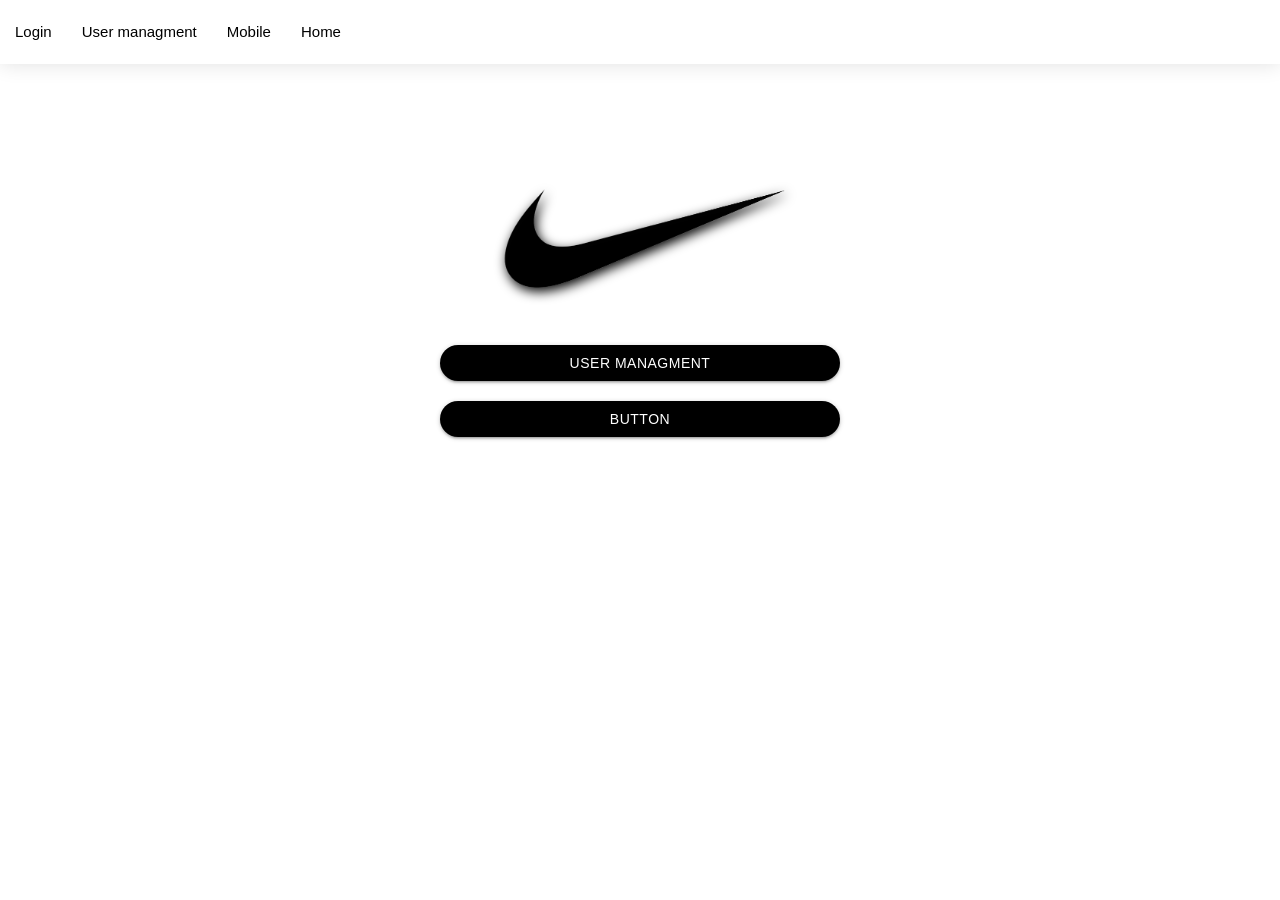
<file: index.html>
<!DOCTYPE html>
<html lang="en">
  <head>
    <meta charset="UTF-8" />
    <meta http-equiv="X-UA-Compatible" content="IE=edge" />
    <meta name="viewport" content="width=device-width, initial-scale=1.0" />
    <title>my project</title>
    <link rel="stylesheet" href="assest/materialize/Css/materialize.min.css" />
    <link rel="stylesheet" href="assest/css/style.css" />
    <link rel="stylesheet" href="assest/css/util.css" />
    <link rel="stylesheet" href="https://fonts.googleapis.com/icon?family=Material+Icons" />
   </head>
  <body>

    
    <!-- _______________nav-section__________Start=>_______ -->
    <nav class="white top_navbar z-depth-0">
      <div class="nav-wrapper">
        <a
          href="#!"
          class="black-text brand-logo show-on-medium-and-down hide-on-med-and-up f-bold"
          >Nike</a
        >
        <a href="#" data-target="mobile-demo" class="sidenav-trigger black-text"
          ><i class="material-icons">menu</i></a
        >
        <ul class="hide-on-med-and-down black-text">
          <li><a class="black-text" href="/Html/login-page.html">Login</a></li>
          <li><a class="black-text" href="badges.html"></a></li>
          <li>
            <a class="black-text" href="/users.html">User managment</a>
          </li>
          <li><a class="black-text" href="mobile.html">Mobile</a></li>
          <li><a class="black-text" href="mobile.html">Home</a></li>
        </ul>
      </div>
    </nav>
    <!-- _______________nav-section__________End=>_______ -->

    <!-- _______________side-nav__________Start=>_______ -->
    <ul class="sidenav" id="mobile-demo">
      <li>
        <div class="user-view">
          <div class="background">
            <img src="assest/images/aks1.jpg" />
          </div>
          <a href="#user"><img class="circle" src="assest/images/aks3.png" /></a>
          <a><span class="black-text name">amyru3ein</span></a>
          <a><span class="black-text email">amyru3ein@gmail.com</span></a>
        </div>
      </li>
      <li>
        <a href="#!"><i class="material-icons">devices</i>your device</a>
      </li>

      <li><div class="divider"></div></li>
      <li><a class="subheader">options</a></li>
      <li><a href="/Html/login-page.html">Login</a></li>
      <li>
        <a class="waves-effect" href="https://codeyad.com" target="_blank"
          >codeyad website</a
        >
      </li>
      <li><a href="https://youtube.com" target="_blank">youtube channel</a></li>
    </ul>
    <!-- _______________side-nav__________End=>_______ -->

    <!-- _______________main-section__________Start=>_______ -->
    <section class="flex-c-m flex-col p-r-20 p-l-20 p-t-100 sizefull">
      <img class="w-full max-w-300 filter_shadow" src="/assest/images/logo1 (1).png" />
      <a
        href="/users.html"
        class="waves-effect waves-light btn black w-full max-w-400 m-t-40 mb-10 rounded_pill"
        >User managment</a
      >
      <a
        class="waves-effect waves-light btn black w-full m-t-20 w-full max-w-400 rounded_pill"
        >button</a
      >
    </section>
    <!-- _______________main-section___________End=>_______ -->
    <script src="/assest/js/Axios.js"></script>
    <script src="assest/materialize/js/materialize.min.js"></script>
    <script src="assest/js/apps.js"></script>
    <script src="assest/js/users.js"></script>
  </body>
</html>
</file>
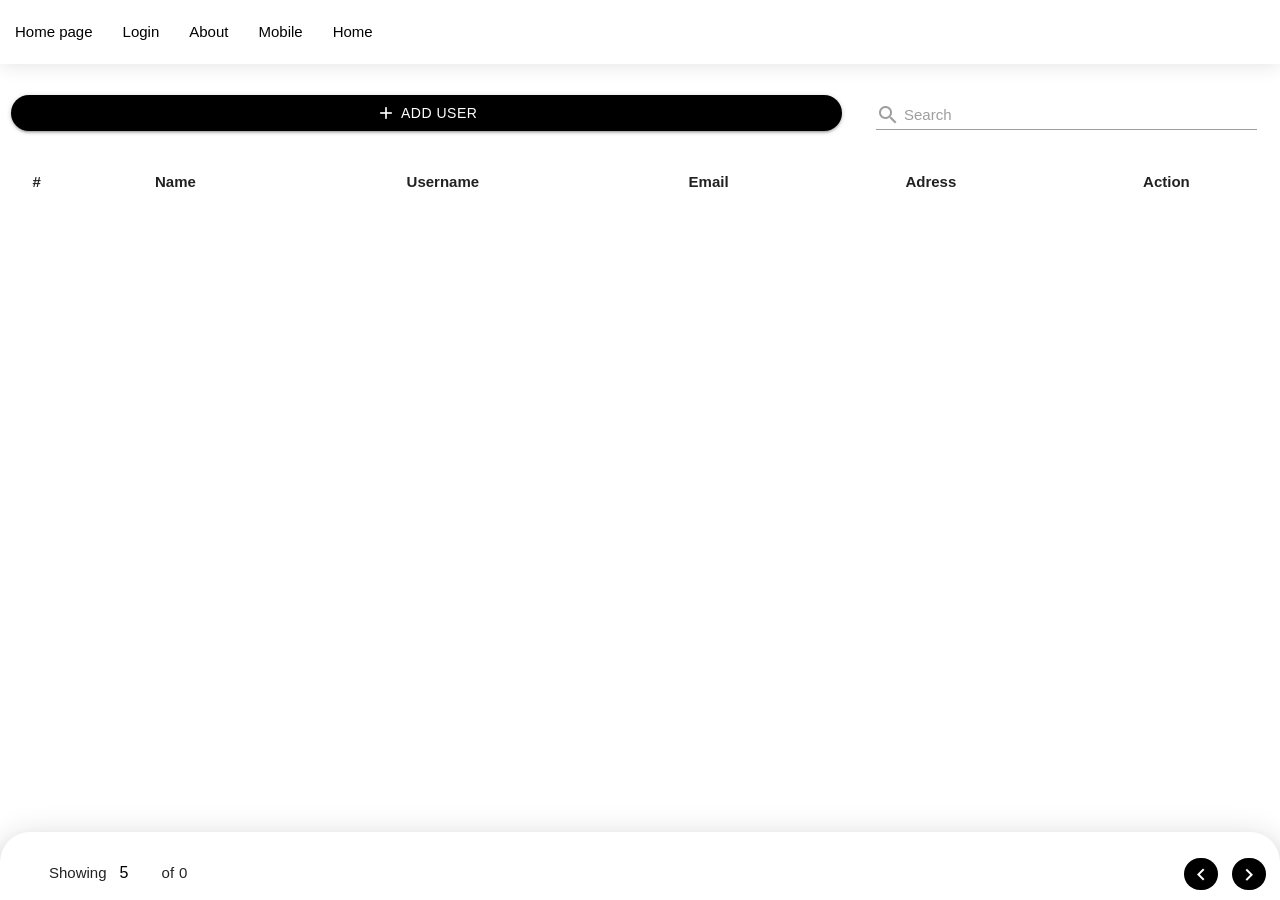
<file: users.html>
<!DOCTYPE html>
<html lang="en">
<head>
    <meta charset="UTF-8">
    <meta http-equiv="X-UA-Compatible" content="IE=edge">
    <meta name="viewport" content="width=device-width, initial-scale=1.0">
    <title>user page</title>
    <link rel="stylesheet" href="assest/materialize/Css/materialize.min.css">
    <link rel="stylesheet" href="assest/css/style.css">
    <link rel="stylesheet" href="assest/css/util.css">
    <link href="https://fonts.googleapis.com/icon?family=Material+Icons" rel="stylesheet">
</head>

<body x-data="usersdata">

<!-- ______nav-section_____start=>________________ -->

    <nav class="white top_navbar z-depth-0">
        <div class="nav-wrapper ">
          <a href="#!" class="black-text brand-logo hide-on-med-and-up show-on-medium-and-down" >User manage</a>
          <a href="#" data-target="mobile-demo" class="sidenav-trigger black-text"><i class="material-icons">menu</i></a>
          <ul class="hide-on-med-and-down black-text ">
            <li><a class="black-text" href="../index.html">Home page</a></li>
            <li><a class="black-text" href="badges.html">Login</a></li>
            <li><a class="black-text" href="collapsible.html">About</a></li>
            <li><a class="black-text" href="mobile.html">Mobile</a></li>
            <li><a class="black-text" href="mobile.html">Home</a></li>
          </ul>
        </div>
      </nav>
<!-- ______________nav-section_________ End=>______ -->



<!-- ______________side-nav____________Start=>_______ -->

      <ul class="sidenav" id="mobile-demo"  >
        <li><div class="user-view">
          <div class="background">
            <img src="assest/images/aks1.jpg">
          </div>
          <a href="#user"><img class="circle" src="assest/images/aks3.png"></a>
          <a><span class="black-text name">amyru3ein</span></a>
          <a ><span class="black-text email">amyru3ein@gmail.com</span></a>
        </div></li>
        <li><a href="#!"><i class="material-icons ">devices</i>your device</a></li>
       
        <li><div class="divider"></div></li>
        <li><a class="subheader">options</a></li>
        <li><a href="/Html/login-page.html">Login</a></li>
        <li><a class="waves-effect" href="/index.html">Home page</a></li>
        <li><a class="waves-effect" href="https://codeyad.com" target="_blank">codeyad website</a></li>
         <li><a href="https://youtube.com">youtube channel</a></li>
      </ul>
<!-- ______________side-nav_________ End=>______ -->



<!-- ________________top-section_________Start=>_______-->

<section id="top-action-section" class="row m-b-0 m-t-5 container">
        <div class="  col s12 m8 l8 ">
<button id="add_user_button" class="waves-effect waves-light btn black p-l-30 p-r-30  w-full rounded_pill flex-c" x-on:click="showaddmodal = true">

<i class="material-icons m-r-5">add</i>
Add user
</button>
        </div>

        <div class="row col s12 m4 l4 m-b-3" id="input">
             <div class="input-field col s12" x-init="$watch('searchbar',(value)=>handlesearch(value))">
              
                  <input id="search" type="text" class="validate" x-model="searchbar">
                  <label for="search"><i class="material-icons pos-relative top-7">search</i>
                    Search
                     </label>
              </div>
        </div>
  </section>
<!-- ________________top-section_________End=>_______-->



<!-- ___________main-section=>___________Start=>_________ -->

<template x-if="isloading">
<div class="center-align">
<div class="preloader-wrapper small active">
  <div class="spinner-layer spinner-green-only">
    <div class="circle-clipper left">
      <div class="circle"></div>
    </div><div class="gap-patch">
      <div class="circle"></div>
    </div><div class="circle-clipper right">
      <div class="circle"></div>
    </div>
  </div>
</div>
</div>
</template>
      <section class="user_list_section" x-init="getusers()">
        <ul class="collapsible hide-on-med-and-up ">
          <template x-for="user in pageusers">
        <li class="list">
            <div class="collapsible-header"><i class="material-icons arrow trans-0-2">arrow_drop_down_circle</i>
              <span x-text="user.name"></span></div>
            <div class="collapsible-body">
                <div class="p-all-5">
                <span class="f-bold">Username :</span>
                <span x-text="user.username"></span>

            </div>
            <div class="p-all-5">
                <span class="f-bold">email :</span>
                <span x-text="user.email"></span>

            </div>
            <div class="p-all-5">
              <span class="f-bold">Adress :</span>
                <span x-text="user.address.city+'-'+user.address.street"></span>
 </div>
            <div class="p-all-5">
              <span class="f-bold">Edit :</span>
              <span> 
                <i class="material-icons orange-text darken-3  pos-relative top-5 hov-pointer m-l-2">edit</i>
                <i class="material-icons red-text  pos-relative top-5 hov-pointer">delete_forever</i>
              </span>
            </div>
        </div>
          </li>
        </template>
        </ul>
     

      <div class="hide-on-med-and-down show-on-medium-and-up container">
        <table class="striped centered highlight ">
          <thead>
            <tr>
              <th>#</th>
              <th>Name</th>
              <th>Username</th>
              <th>Email</th>
              <th>Adress</th>
              <th>Action</th>
            </tr>
          </thead>

          <tbody class="desktop-table-body">
            <template x-for="user in pageusers">
            <tr>
            <td x-text="user.id"></td>
            <td x-text="user.name"></td>
            <td x-text="user.username"></td>
            <td x-text="user.email"></td>
            <td x-text="user.address.city+' _ '+ user.address.street+' _ '+ user.address.suite"></td>
            <td>

              <i class="material-icons orange-text darken-3 m-l-5 hov-pointer">edit</i>
              <i class="material-icons red-text m-l-5 m-r-5 hov-pointer">delete_forever</i>
            </td>
            </tr>
            </template>
          </tbody>
         </table>
      </div>

     
      <div class="pagination_container container white p-l-9 p-r-9 p-t-15 p-b-0 flex-sb-m pos-fixed bottom-0 left-0 right-0 z-depth-4 rounded_top_30">
<div class="pagination_item_counts flex-l p-l-10 flex-l-m p-l-40">
Showing
<span class=" m-r-5 max-w-50 pos-relative top-3">
  <input type="number" class="no-border center-align m-b-0" x-on:change="handlechangeitemscount($el)" :value="itemscount">
</span>
of
<span class="m-l-5 m-r-5" x-text="users.length"></span>
      </div>
      <div class="paginations-buttons ">
        <i class="black material-icons m-l-5 m-r-5 p-r-5 p-l-5 p-t-5 p-b-3 waves-effect waves-light white-text rounded_pill"  X-ON:click="prevpage()">keyboard_arrow_left</i>
        <i class="black material-icons m-l-5 m-r-5 p-r-5 p-l-5 p-t-5 p-b-3 waves-effect waves-light white-text rounded_pill" X-ON:click="nextpage()">keyboard_arrow_right</i>
      </div>
</div>
    </section>

<!-- ___________main-section=>___________End=>_________ -->



<!-- _______________modal-section__________Start=>____________ -->

      <div class="add-user-modal-back " x-show="showaddmodal" x-transition.opacity.duration.800ms x-on:click="showaddmodal = false"></div>
      <div class="add-user-modal container rounded_top_30 trans-0-4" x-bind:class="{'show' : showaddmodal}">
        <div class="row p-t-10 p-b-10 p-r-40 p-l-40 center-on-small-only">
          <h5>
          <i class="material-icons m-r-10 m-l-20 pos-relative top-7">person_add</i>
          Add User
          </h5>
        
<form>
  
    <div class="input-field col s12">
      <input id="text" type="text" class="validate">
      <label for="text">Name</label>
    </div>
    <div class="input-field col s12">
      <input id="user" type="text" class="validate">
      <label for="user">Username</label>
    </div>
    <div class="input-field col s12">
      <input id="email" type="email" class="validate">
      <label for="email">Email</label>
    </div>
   
    <button
    type="button" class="waves-effect waves-light btn m-t-40 m-b-10 w-full max-w-350 rounded_pill black ">Submit
  </button>
</form>
     </div>
      </div>

<!-- _______________modal-section__________End=>____________ -->
<script src="assest/js/users-controller.js"></script>
<script src="assest/js/Axios.js"></script>
      <script defer src="assest/js/alpine.js"></script>
      <script src="assest/js/users.js"></script>
      <script src="assest/js/apps.js"></script>
      <script src="assest/materialize/js/materialize.min.js"></script>
</body>
</html>
</file>
<file: assest/css/style.css>
.list.active .arrow {
  transform: rotate(180deg);
  color: #616161;
}

.list.active {
  background: #f5f5f5;
}

@media (min-width: 600px) {
  .nav-wrapper {
    box-shadow: 0 0 20px #e0e0e0;
  }
  #top-action-section {
    display: flex;
    align-items: center;
  }
}

table.highlight > tbody > tr:hover {
  background-color: #e0e0e0;
}

.container{
  width: 100%;
}

.add-user-modal-back {
  position: fixed;
  background: rgba(0, 0, 0, 0.5);
  top: 0;
  bottom: 0;
  height: 100vh;
  width: 100%;
  z-index: 999;
}

.add-user-modal {
  position: fixed;
  background: white;
  height: 70vh;
  bottom: 0;
  left: 0;
  right: 0;
  z-index: 1000;
  bottom: -70vh;
}

.add-user-modal.show {
  box-shadow: 0 0 20px rgb(255, 255, 255);
  bottom: 0;
}
.user_list_section{
  height: calc(100vh - 250px);
  overflow: auto;
}
</file>
<file: assest/css/util.css>
/*[ FONT SIZE ]
///////////////////////////////////////////////////////////
*/
.f-bold{font-weight: bold;}
.fs-1 {font-size: 1px;}
.fs-2 {font-size: 2px;}
.fs-3 {font-size: 3px;}
.fs-4 {font-size: 4px;}
.fs-5 {font-size: 5px;}
.fs-6 {font-size: 6px;}
.fs-7 {font-size: 7px;}
.fs-8 {font-size: 8px;}
.fs-9 {font-size: 9px;}
.fs-10 {font-size: 10px;}
.fs-11 {font-size: 11px;}
.fs-12 {font-size: 12px;}
.fs-13 {font-size: 13px;}
.fs-14 {font-size: 14px;}
.fs-15 {font-size: 15px;}
.fs-16 {font-size: 16px;}
.fs-17 {font-size: 17px;}
.fs-18 {font-size: 18px;}
.fs-19 {font-size: 19px;}
.fs-20 {font-size: 20px;}
.fs-21 {font-size: 21px;}
.fs-22 {font-size: 22px;}
.fs-23 {font-size: 23px;}
.fs-24 {font-size: 24px;}
.fs-25 {font-size: 25px;}
.fs-26 {font-size: 26px;}
.fs-27 {font-size: 27px;}
.fs-28 {font-size: 28px;}
.fs-29 {font-size: 29px;}
.fs-30 {font-size: 30px;}
.fs-31 {font-size: 31px;}
.fs-32 {font-size: 32px;}
.fs-33 {font-size: 33px;}
.fs-34 {font-size: 34px;}
.fs-35 {font-size: 35px;}
.fs-36 {font-size: 36px;}
.fs-37 {font-size: 37px;}
.fs-38 {font-size: 38px;}
.fs-39 {font-size: 39px;}
.fs-40 {font-size: 40px;}
.fs-41 {font-size: 41px;}
.fs-42 {font-size: 42px;}
.fs-43 {font-size: 43px;}
.fs-44 {font-size: 44px;}
.fs-45 {font-size: 45px;}
.fs-46 {font-size: 46px;}
.fs-47 {font-size: 47px;}
.fs-48 {font-size: 48px;}
.fs-49 {font-size: 49px;}
.fs-50 {font-size: 50px;}
.fs-51 {font-size: 51px;}
.fs-52 {font-size: 52px;}
.fs-53 {font-size: 53px;}
.fs-54 {font-size: 54px;}
.fs-55 {font-size: 55px;}
.fs-56 {font-size: 56px;}
.fs-57 {font-size: 57px;}
.fs-58 {font-size: 58px;}
.fs-59 {font-size: 59px;}
.fs-60 {font-size: 60px;}
.fs-61 {font-size: 61px;}
.fs-62 {font-size: 62px;}
.fs-63 {font-size: 63px;}
.fs-64 {font-size: 64px;}
.fs-65 {font-size: 65px;}
.fs-66 {font-size: 66px;}
.fs-67 {font-size: 67px;}
.fs-68 {font-size: 68px;}
.fs-69 {font-size: 69px;}
.fs-70 {font-size: 70px;}
.fs-71 {font-size: 71px;}
.fs-72 {font-size: 72px;}
.fs-73 {font-size: 73px;}
.fs-74 {font-size: 74px;}
.fs-75 {font-size: 75px;}
.fs-76 {font-size: 76px;}
.fs-77 {font-size: 77px;}
.fs-78 {font-size: 78px;}
.fs-79 {font-size: 79px;}
.fs-80 {font-size: 80px;}
.fs-81 {font-size: 81px;}
.fs-82 {font-size: 82px;}
.fs-83 {font-size: 83px;}
.fs-84 {font-size: 84px;}
.fs-85 {font-size: 85px;}
.fs-86 {font-size: 86px;}
.fs-87 {font-size: 87px;}
.fs-88 {font-size: 88px;}
.fs-89 {font-size: 89px;}
.fs-90 {font-size: 90px;}
.fs-91 {font-size: 91px;}
.fs-92 {font-size: 92px;}
.fs-93 {font-size: 93px;}
.fs-94 {font-size: 94px;}
.fs-95 {font-size: 95px;}
.fs-96 {font-size: 96px;}
.fs-97 {font-size: 97px;}
.fs-98 {font-size: 98px;}
.fs-99 {font-size: 99px;}
.fs-100 {font-size: 100px;}
.fs-101 {font-size: 101px;}
.fs-102 {font-size: 102px;}
.fs-103 {font-size: 103px;}
.fs-104 {font-size: 104px;}
.fs-105 {font-size: 105px;}
.fs-106 {font-size: 106px;}
.fs-107 {font-size: 107px;}
.fs-108 {font-size: 108px;}
.fs-109 {font-size: 109px;}
.fs-110 {font-size: 110px;}
.fs-111 {font-size: 111px;}
.fs-112 {font-size: 112px;}
.fs-113 {font-size: 113px;}
.fs-114 {font-size: 114px;}
.fs-115 {font-size: 115px;}
.fs-116 {font-size: 116px;}
.fs-117 {font-size: 117px;}
.fs-118 {font-size: 118px;}
.fs-119 {font-size: 119px;}
.fs-120 {font-size: 120px;}
.fs-121 {font-size: 121px;}
.fs-122 {font-size: 122px;}
.fs-123 {font-size: 123px;}
.fs-124 {font-size: 124px;}
.fs-125 {font-size: 125px;}
.fs-126 {font-size: 126px;}
.fs-127 {font-size: 127px;}
.fs-128 {font-size: 128px;}
.fs-129 {font-size: 129px;}
.fs-130 {font-size: 130px;}
.fs-131 {font-size: 131px;}
.fs-132 {font-size: 132px;}
.fs-133 {font-size: 133px;}
.fs-134 {font-size: 134px;}
.fs-135 {font-size: 135px;}
.fs-136 {font-size: 136px;}
.fs-137 {font-size: 137px;}
.fs-138 {font-size: 138px;}
.fs-139 {font-size: 139px;}
.fs-140 {font-size: 140px;}
.fs-141 {font-size: 141px;}
.fs-142 {font-size: 142px;}
.fs-143 {font-size: 143px;}
.fs-144 {font-size: 144px;}
.fs-145 {font-size: 145px;}
.fs-146 {font-size: 146px;}
.fs-147 {font-size: 147px;}
.fs-148 {font-size: 148px;}
.fs-149 {font-size: 149px;}
.fs-150 {font-size: 150px;}
.fs-151 {font-size: 151px;}
.fs-152 {font-size: 152px;}
.fs-153 {font-size: 153px;}
.fs-154 {font-size: 154px;}
.fs-155 {font-size: 155px;}
.fs-156 {font-size: 156px;}
.fs-157 {font-size: 157px;}
.fs-158 {font-size: 158px;}
.fs-159 {font-size: 159px;}
.fs-160 {font-size: 160px;}
.fs-161 {font-size: 161px;}
.fs-162 {font-size: 162px;}
.fs-163 {font-size: 163px;}
.fs-164 {font-size: 164px;}
.fs-165 {font-size: 165px;}
.fs-166 {font-size: 166px;}
.fs-167 {font-size: 167px;}
.fs-168 {font-size: 168px;}
.fs-169 {font-size: 169px;}
.fs-170 {font-size: 170px;}
.fs-171 {font-size: 171px;}
.fs-172 {font-size: 172px;}
.fs-173 {font-size: 173px;}
.fs-174 {font-size: 174px;}
.fs-175 {font-size: 175px;}
.fs-176 {font-size: 176px;}
.fs-177 {font-size: 177px;}
.fs-178 {font-size: 178px;}
.fs-179 {font-size: 179px;}
.fs-180 {font-size: 180px;}
.fs-181 {font-size: 181px;}
.fs-182 {font-size: 182px;}
.fs-183 {font-size: 183px;}
.fs-184 {font-size: 184px;}
.fs-185 {font-size: 185px;}
.fs-186 {font-size: 186px;}
.fs-187 {font-size: 187px;}
.fs-188 {font-size: 188px;}
.fs-189 {font-size: 189px;}
.fs-190 {font-size: 190px;}
.fs-191 {font-size: 191px;}
.fs-192 {font-size: 192px;}
.fs-193 {font-size: 193px;}
.fs-194 {font-size: 194px;}
.fs-195 {font-size: 195px;}
.fs-196 {font-size: 196px;}
.fs-197 {font-size: 197px;}
.fs-198 {font-size: 198px;}
.fs-199 {font-size: 199px;}
.fs-200 {font-size: 200px;}

/*[ PADDING ]
///////////////////////////////////////////////////////////
*/
.p-all-0{padding: 0 !important;}
.p-all-1{padding: 1px !important;}
.p-all-2{padding: 2px !important;}
.p-all-3{padding: 3px !important;}
.p-all-4{padding: 4px !important;}
.p-all-5{padding: 5px !important;}
.p-all-6{padding: 6px !important;}
.p-all-7{padding: 7px !important;}
.p-all-8{padding: 8px !important;}
.p-all-9{padding: 9px !important;}
.p-t-0 {padding-top: 0px;}
.p-t-1 {padding-top: 1px;}
.p-t-2 {padding-top: 2px;}
.p-t-3 {padding-top: 3px;}
.p-t-4 {padding-top: 4px;}
.p-t-5 {padding-top: 5px;}
.p-t-6 {padding-top: 6px;}
.p-t-7 {padding-top: 7px;}
.p-t-8 {padding-top: 8px;}
.p-t-9 {padding-top: 9px;}
.p-t-10 {padding-top: 10px;}
.p-t-11 {padding-top: 11px;}
.p-t-12 {padding-top: 12px;}
.p-t-13 {padding-top: 13px;}
.p-t-14 {padding-top: 14px;}
.p-t-15 {padding-top: 15px;}
.p-t-16 {padding-top: 16px;}
.p-t-17 {padding-top: 17px;}
.p-t-18 {padding-top: 18px;}
.p-t-19 {padding-top: 19px;}
.p-t-20 {padding-top: 20px;}
.p-t-21 {padding-top: 21px;}
.p-t-22 {padding-top: 22px;}
.p-t-23 {padding-top: 23px;}
.p-t-24 {padding-top: 24px;}
.p-t-25 {padding-top: 25px;}
.p-t-26 {padding-top: 26px;}
.p-t-27 {padding-top: 27px;}
.p-t-28 {padding-top: 28px;}
.p-t-29 {padding-top: 29px;}
.p-t-30 {padding-top: 30px;}
.p-t-31 {padding-top: 31px;}
.p-t-32 {padding-top: 32px;}
.p-t-33 {padding-top: 33px;}
.p-t-34 {padding-top: 34px;}
.p-t-35 {padding-top: 35px;}
.p-t-36 {padding-top: 36px;}
.p-t-37 {padding-top: 37px;}
.p-t-38 {padding-top: 38px;}
.p-t-39 {padding-top: 39px;}
.p-t-40 {padding-top: 40px;}
.p-t-41 {padding-top: 41px;}
.p-t-42 {padding-top: 42px;}
.p-t-43 {padding-top: 43px;}
.p-t-44 {padding-top: 44px;}
.p-t-45 {padding-top: 45px;}
.p-t-46 {padding-top: 46px;}
.p-t-47 {padding-top: 47px;}
.p-t-48 {padding-top: 48px;}
.p-t-49 {padding-top: 49px;}
.p-t-50 {padding-top: 50px;}
.p-t-51 {padding-top: 51px;}
.p-t-52 {padding-top: 52px;}
.p-t-53 {padding-top: 53px;}
.p-t-54 {padding-top: 54px;}
.p-t-55 {padding-top: 55px;}
.p-t-56 {padding-top: 56px;}
.p-t-57 {padding-top: 57px;}
.p-t-58 {padding-top: 58px;}
.p-t-59 {padding-top: 59px;}
.p-t-60 {padding-top: 60px;}
.p-t-61 {padding-top: 61px;}
.p-t-62 {padding-top: 62px;}
.p-t-63 {padding-top: 63px;}
.p-t-64 {padding-top: 64px;}
.p-t-65 {padding-top: 65px;}
.p-t-66 {padding-top: 66px;}
.p-t-67 {padding-top: 67px;}
.p-t-68 {padding-top: 68px;}
.p-t-69 {padding-top: 69px;}
.p-t-70 {padding-top: 70px;}
.p-t-71 {padding-top: 71px;}
.p-t-72 {padding-top: 72px;}
.p-t-73 {padding-top: 73px;}
.p-t-74 {padding-top: 74px;}
.p-t-75 {padding-top: 75px;}
.p-t-76 {padding-top: 76px;}
.p-t-77 {padding-top: 77px;}
.p-t-78 {padding-top: 78px;}
.p-t-79 {padding-top: 79px;}
.p-t-80 {padding-top: 80px;}
.p-t-81 {padding-top: 81px;}
.p-t-82 {padding-top: 82px;}
.p-t-83 {padding-top: 83px;}
.p-t-84 {padding-top: 84px;}
.p-t-85 {padding-top: 85px;}
.p-t-86 {padding-top: 86px;}
.p-t-87 {padding-top: 87px;}
.p-t-88 {padding-top: 88px;}
.p-t-89 {padding-top: 89px;}
.p-t-90 {padding-top: 90px;}
.p-t-91 {padding-top: 91px;}
.p-t-92 {padding-top: 92px;}
.p-t-93 {padding-top: 93px;}
.p-t-94 {padding-top: 94px;}
.p-t-95 {padding-top: 95px;}
.p-t-96 {padding-top: 96px;}
.p-t-97 {padding-top: 97px;}
.p-t-98 {padding-top: 98px;}
.p-t-99 {padding-top: 99px;}
.p-t-100 {padding-top: 100px;}
.p-t-101 {padding-top: 101px;}
.p-t-102 {padding-top: 102px;}
.p-t-103 {padding-top: 103px;}
.p-t-104 {padding-top: 104px;}
.p-t-105 {padding-top: 105px;}
.p-t-106 {padding-top: 106px;}
.p-t-107 {padding-top: 107px;}
.p-t-108 {padding-top: 108px;}
.p-t-109 {padding-top: 109px;}
.p-t-110 {padding-top: 110px;}
.p-t-111 {padding-top: 111px;}
.p-t-112 {padding-top: 112px;}
.p-t-113 {padding-top: 113px;}
.p-t-114 {padding-top: 114px;}
.p-t-115 {padding-top: 115px;}
.p-t-116 {padding-top: 116px;}
.p-t-117 {padding-top: 117px;}
.p-t-118 {padding-top: 118px;}
.p-t-119 {padding-top: 119px;}
.p-t-120 {padding-top: 120px;}
.p-t-121 {padding-top: 121px;}
.p-t-122 {padding-top: 122px;}
.p-t-123 {padding-top: 123px;}
.p-t-124 {padding-top: 124px;}
.p-t-125 {padding-top: 125px;}
.p-t-126 {padding-top: 126px;}
.p-t-127 {padding-top: 127px;}
.p-t-128 {padding-top: 128px;}
.p-t-129 {padding-top: 129px;}
.p-t-130 {padding-top: 130px;}
.p-t-131 {padding-top: 131px;}
.p-t-132 {padding-top: 132px;}
.p-t-133 {padding-top: 133px;}
.p-t-134 {padding-top: 134px;}
.p-t-135 {padding-top: 135px;}
.p-t-136 {padding-top: 136px;}
.p-t-137 {padding-top: 137px;}
.p-t-138 {padding-top: 138px;}
.p-t-139 {padding-top: 139px;}
.p-t-140 {padding-top: 140px;}
.p-t-141 {padding-top: 141px;}
.p-t-142 {padding-top: 142px;}
.p-t-143 {padding-top: 143px;}
.p-t-144 {padding-top: 144px;}
.p-t-145 {padding-top: 145px;}
.p-t-146 {padding-top: 146px;}
.p-t-147 {padding-top: 147px;}
.p-t-148 {padding-top: 148px;}
.p-t-149 {padding-top: 149px;}
.p-t-150 {padding-top: 150px;}
.p-t-151 {padding-top: 151px;}
.p-t-152 {padding-top: 152px;}
.p-t-153 {padding-top: 153px;}
.p-t-154 {padding-top: 154px;}
.p-t-155 {padding-top: 155px;}
.p-t-156 {padding-top: 156px;}
.p-t-157 {padding-top: 157px;}
.p-t-158 {padding-top: 158px;}
.p-t-159 {padding-top: 159px;}
.p-t-160 {padding-top: 160px;}
.p-t-161 {padding-top: 161px;}
.p-t-162 {padding-top: 162px;}
.p-t-163 {padding-top: 163px;}
.p-t-164 {padding-top: 164px;}
.p-t-165 {padding-top: 165px;}
.p-t-166 {padding-top: 166px;}
.p-t-167 {padding-top: 167px;}
.p-t-168 {padding-top: 168px;}
.p-t-169 {padding-top: 169px;}
.p-t-170 {padding-top: 170px;}
.p-t-171 {padding-top: 171px;}
.p-t-172 {padding-top: 172px;}
.p-t-173 {padding-top: 173px;}
.p-t-174 {padding-top: 174px;}
.p-t-175 {padding-top: 175px;}
.p-t-176 {padding-top: 176px;}
.p-t-177 {padding-top: 177px;}
.p-t-178 {padding-top: 178px;}
.p-t-179 {padding-top: 179px;}
.p-t-180 {padding-top: 180px;}
.p-t-181 {padding-top: 181px;}
.p-t-182 {padding-top: 182px;}
.p-t-183 {padding-top: 183px;}
.p-t-184 {padding-top: 184px;}
.p-t-185 {padding-top: 185px;}
.p-t-186 {padding-top: 186px;}
.p-t-187 {padding-top: 187px;}
.p-t-188 {padding-top: 188px;}
.p-t-189 {padding-top: 189px;}
.p-t-190 {padding-top: 190px;}
.p-t-191 {padding-top: 191px;}
.p-t-192 {padding-top: 192px;}
.p-t-193 {padding-top: 193px;}
.p-t-194 {padding-top: 194px;}
.p-t-195 {padding-top: 195px;}
.p-t-196 {padding-top: 196px;}
.p-t-197 {padding-top: 197px;}
.p-t-198 {padding-top: 198px;}
.p-t-199 {padding-top: 199px;}
.p-t-200 {padding-top: 200px;}
.p-t-201 {padding-top: 201px;}
.p-t-202 {padding-top: 202px;}
.p-t-203 {padding-top: 203px;}
.p-t-204 {padding-top: 204px;}
.p-t-205 {padding-top: 205px;}
.p-t-206 {padding-top: 206px;}
.p-t-207 {padding-top: 207px;}
.p-t-208 {padding-top: 208px;}
.p-t-209 {padding-top: 209px;}
.p-t-210 {padding-top: 210px;}
.p-t-211 {padding-top: 211px;}
.p-t-212 {padding-top: 212px;}
.p-t-213 {padding-top: 213px;}
.p-t-214 {padding-top: 214px;}
.p-t-215 {padding-top: 215px;}
.p-t-216 {padding-top: 216px;}
.p-t-217 {padding-top: 217px;}
.p-t-218 {padding-top: 218px;}
.p-t-219 {padding-top: 219px;}
.p-t-220 {padding-top: 220px;}
.p-t-221 {padding-top: 221px;}
.p-t-222 {padding-top: 222px;}
.p-t-223 {padding-top: 223px;}
.p-t-224 {padding-top: 224px;}
.p-t-225 {padding-top: 225px;}
.p-t-226 {padding-top: 226px;}
.p-t-227 {padding-top: 227px;}
.p-t-228 {padding-top: 228px;}
.p-t-229 {padding-top: 229px;}
.p-t-230 {padding-top: 230px;}
.p-t-231 {padding-top: 231px;}
.p-t-232 {padding-top: 232px;}
.p-t-233 {padding-top: 233px;}
.p-t-234 {padding-top: 234px;}
.p-t-235 {padding-top: 235px;}
.p-t-236 {padding-top: 236px;}
.p-t-237 {padding-top: 237px;}
.p-t-238 {padding-top: 238px;}
.p-t-239 {padding-top: 239px;}
.p-t-240 {padding-top: 240px;}
.p-t-241 {padding-top: 241px;}
.p-t-242 {padding-top: 242px;}
.p-t-243 {padding-top: 243px;}
.p-t-244 {padding-top: 244px;}
.p-t-245 {padding-top: 245px;}
.p-t-246 {padding-top: 246px;}
.p-t-247 {padding-top: 247px;}
.p-t-248 {padding-top: 248px;}
.p-t-249 {padding-top: 249px;}
.p-t-250 {padding-top: 250px;}
.p-b-0 {padding-bottom: 0px;}
.p-b-1 {padding-bottom: 1px;}
.p-b-2 {padding-bottom: 2px;}
.p-b-3 {padding-bottom: 3px;}
.p-b-4 {padding-bottom: 4px;}
.p-b-5 {padding-bottom: 5px;}
.p-b-6 {padding-bottom: 6px;}
.p-b-7 {padding-bottom: 7px;}
.p-b-8 {padding-bottom: 8px;}
.p-b-9 {padding-bottom: 9px;}
.p-b-10 {padding-bottom: 10px;}
.p-b-11 {padding-bottom: 11px;}
.p-b-12 {padding-bottom: 12px;}
.p-b-13 {padding-bottom: 13px;}
.p-b-14 {padding-bottom: 14px;}
.p-b-15 {padding-bottom: 15px;}
.p-b-16 {padding-bottom: 16px;}
.p-b-17 {padding-bottom: 17px;}
.p-b-18 {padding-bottom: 18px;}
.p-b-19 {padding-bottom: 19px;}
.p-b-20 {padding-bottom: 20px;}
.p-b-21 {padding-bottom: 21px;}
.p-b-22 {padding-bottom: 22px;}
.p-b-23 {padding-bottom: 23px;}
.p-b-24 {padding-bottom: 24px;}
.p-b-25 {padding-bottom: 25px;}
.p-b-26 {padding-bottom: 26px;}
.p-b-27 {padding-bottom: 27px;}
.p-b-28 {padding-bottom: 28px;}
.p-b-29 {padding-bottom: 29px;}
.p-b-30 {padding-bottom: 30px;}
.p-b-31 {padding-bottom: 31px;}
.p-b-32 {padding-bottom: 32px;}
.p-b-33 {padding-bottom: 33px;}
.p-b-34 {padding-bottom: 34px;}
.p-b-35 {padding-bottom: 35px;}
.p-b-36 {padding-bottom: 36px;}
.p-b-37 {padding-bottom: 37px;}
.p-b-38 {padding-bottom: 38px;}
.p-b-39 {padding-bottom: 39px;}
.p-b-40 {padding-bottom: 40px;}
.p-b-41 {padding-bottom: 41px;}
.p-b-42 {padding-bottom: 42px;}
.p-b-43 {padding-bottom: 43px;}
.p-b-44 {padding-bottom: 44px;}
.p-b-45 {padding-bottom: 45px;}
.p-b-46 {padding-bottom: 46px;}
.p-b-47 {padding-bottom: 47px;}
.p-b-48 {padding-bottom: 48px;}
.p-b-49 {padding-bottom: 49px;}
.p-b-50 {padding-bottom: 50px;}
.p-b-51 {padding-bottom: 51px;}
.p-b-52 {padding-bottom: 52px;}
.p-b-53 {padding-bottom: 53px;}
.p-b-54 {padding-bottom: 54px;}
.p-b-55 {padding-bottom: 55px;}
.p-b-56 {padding-bottom: 56px;}
.p-b-57 {padding-bottom: 57px;}
.p-b-58 {padding-bottom: 58px;}
.p-b-59 {padding-bottom: 59px;}
.p-b-60 {padding-bottom: 60px;}
.p-b-61 {padding-bottom: 61px;}
.p-b-62 {padding-bottom: 62px;}
.p-b-63 {padding-bottom: 63px;}
.p-b-64 {padding-bottom: 64px;}
.p-b-65 {padding-bottom: 65px;}
.p-b-66 {padding-bottom: 66px;}
.p-b-67 {padding-bottom: 67px;}
.p-b-68 {padding-bottom: 68px;}
.p-b-69 {padding-bottom: 69px;}
.p-b-70 {padding-bottom: 70px;}
.p-b-71 {padding-bottom: 71px;}
.p-b-72 {padding-bottom: 72px;}
.p-b-73 {padding-bottom: 73px;}
.p-b-74 {padding-bottom: 74px;}
.p-b-75 {padding-bottom: 75px;}
.p-b-76 {padding-bottom: 76px;}
.p-b-77 {padding-bottom: 77px;}
.p-b-78 {padding-bottom: 78px;}
.p-b-79 {padding-bottom: 79px;}
.p-b-80 {padding-bottom: 80px;}
.p-b-81 {padding-bottom: 81px;}
.p-b-82 {padding-bottom: 82px;}
.p-b-83 {padding-bottom: 83px;}
.p-b-84 {padding-bottom: 84px;}
.p-b-85 {padding-bottom: 85px;}
.p-b-86 {padding-bottom: 86px;}
.p-b-87 {padding-bottom: 87px;}
.p-b-88 {padding-bottom: 88px;}
.p-b-89 {padding-bottom: 89px;}
.p-b-90 {padding-bottom: 90px;}
.p-b-91 {padding-bottom: 91px;}
.p-b-92 {padding-bottom: 92px;}
.p-b-93 {padding-bottom: 93px;}
.p-b-94 {padding-bottom: 94px;}
.p-b-95 {padding-bottom: 95px;}
.p-b-96 {padding-bottom: 96px;}
.p-b-97 {padding-bottom: 97px;}
.p-b-98 {padding-bottom: 98px;}
.p-b-99 {padding-bottom: 99px;}
.p-b-100 {padding-bottom: 100px;}
.p-b-101 {padding-bottom: 101px;}
.p-b-102 {padding-bottom: 102px;}
.p-b-103 {padding-bottom: 103px;}
.p-b-104 {padding-bottom: 104px;}
.p-b-105 {padding-bottom: 105px;}
.p-b-106 {padding-bottom: 106px;}
.p-b-107 {padding-bottom: 107px;}
.p-b-108 {padding-bottom: 108px;}
.p-b-109 {padding-bottom: 109px;}
.p-b-110 {padding-bottom: 110px;}
.p-b-111 {padding-bottom: 111px;}
.p-b-112 {padding-bottom: 112px;}
.p-b-113 {padding-bottom: 113px;}
.p-b-114 {padding-bottom: 114px;}
.p-b-115 {padding-bottom: 115px;}
.p-b-116 {padding-bottom: 116px;}
.p-b-117 {padding-bottom: 117px;}
.p-b-118 {padding-bottom: 118px;}
.p-b-119 {padding-bottom: 119px;}
.p-b-120 {padding-bottom: 120px;}
.p-b-121 {padding-bottom: 121px;}
.p-b-122 {padding-bottom: 122px;}
.p-b-123 {padding-bottom: 123px;}
.p-b-124 {padding-bottom: 124px;}
.p-b-125 {padding-bottom: 125px;}
.p-b-126 {padding-bottom: 126px;}
.p-b-127 {padding-bottom: 127px;}
.p-b-128 {padding-bottom: 128px;}
.p-b-129 {padding-bottom: 129px;}
.p-b-130 {padding-bottom: 130px;}
.p-b-131 {padding-bottom: 131px;}
.p-b-132 {padding-bottom: 132px;}
.p-b-133 {padding-bottom: 133px;}
.p-b-134 {padding-bottom: 134px;}
.p-b-135 {padding-bottom: 135px;}
.p-b-136 {padding-bottom: 136px;}
.p-b-137 {padding-bottom: 137px;}
.p-b-138 {padding-bottom: 138px;}
.p-b-139 {padding-bottom: 139px;}
.p-b-140 {padding-bottom: 140px;}
.p-b-141 {padding-bottom: 141px;}
.p-b-142 {padding-bottom: 142px;}
.p-b-143 {padding-bottom: 143px;}
.p-b-144 {padding-bottom: 144px;}
.p-b-145 {padding-bottom: 145px;}
.p-b-146 {padding-bottom: 146px;}
.p-b-147 {padding-bottom: 147px;}
.p-b-148 {padding-bottom: 148px;}
.p-b-149 {padding-bottom: 149px;}
.p-b-150 {padding-bottom: 150px;}
.p-b-151 {padding-bottom: 151px;}
.p-b-152 {padding-bottom: 152px;}
.p-b-153 {padding-bottom: 153px;}
.p-b-154 {padding-bottom: 154px;}
.p-b-155 {padding-bottom: 155px;}
.p-b-156 {padding-bottom: 156px;}
.p-b-157 {padding-bottom: 157px;}
.p-b-158 {padding-bottom: 158px;}
.p-b-159 {padding-bottom: 159px;}
.p-b-160 {padding-bottom: 160px;}
.p-b-161 {padding-bottom: 161px;}
.p-b-162 {padding-bottom: 162px;}
.p-b-163 {padding-bottom: 163px;}
.p-b-164 {padding-bottom: 164px;}
.p-b-165 {padding-bottom: 165px;}
.p-b-166 {padding-bottom: 166px;}
.p-b-167 {padding-bottom: 167px;}
.p-b-168 {padding-bottom: 168px;}
.p-b-169 {padding-bottom: 169px;}
.p-b-170 {padding-bottom: 170px;}
.p-b-171 {padding-bottom: 171px;}
.p-b-172 {padding-bottom: 172px;}
.p-b-173 {padding-bottom: 173px;}
.p-b-174 {padding-bottom: 174px;}
.p-b-175 {padding-bottom: 175px;}
.p-b-176 {padding-bottom: 176px;}
.p-b-177 {padding-bottom: 177px;}
.p-b-178 {padding-bottom: 178px;}
.p-b-179 {padding-bottom: 179px;}
.p-b-180 {padding-bottom: 180px;}
.p-b-181 {padding-bottom: 181px;}
.p-b-182 {padding-bottom: 182px;}
.p-b-183 {padding-bottom: 183px;}
.p-b-184 {padding-bottom: 184px;}
.p-b-185 {padding-bottom: 185px;}
.p-b-186 {padding-bottom: 186px;}
.p-b-187 {padding-bottom: 187px;}
.p-b-188 {padding-bottom: 188px;}
.p-b-189 {padding-bottom: 189px;}
.p-b-190 {padding-bottom: 190px;}
.p-b-191 {padding-bottom: 191px;}
.p-b-192 {padding-bottom: 192px;}
.p-b-193 {padding-bottom: 193px;}
.p-b-194 {padding-bottom: 194px;}
.p-b-195 {padding-bottom: 195px;}
.p-b-196 {padding-bottom: 196px;}
.p-b-197 {padding-bottom: 197px;}
.p-b-198 {padding-bottom: 198px;}
.p-b-199 {padding-bottom: 199px;}
.p-b-200 {padding-bottom: 200px;}
.p-b-201 {padding-bottom: 201px;}
.p-b-202 {padding-bottom: 202px;}
.p-b-203 {padding-bottom: 203px;}
.p-b-204 {padding-bottom: 204px;}
.p-b-205 {padding-bottom: 205px;}
.p-b-206 {padding-bottom: 206px;}
.p-b-207 {padding-bottom: 207px;}
.p-b-208 {padding-bottom: 208px;}
.p-b-209 {padding-bottom: 209px;}
.p-b-210 {padding-bottom: 210px;}
.p-b-211 {padding-bottom: 211px;}
.p-b-212 {padding-bottom: 212px;}
.p-b-213 {padding-bottom: 213px;}
.p-b-214 {padding-bottom: 214px;}
.p-b-215 {padding-bottom: 215px;}
.p-b-216 {padding-bottom: 216px;}
.p-b-217 {padding-bottom: 217px;}
.p-b-218 {padding-bottom: 218px;}
.p-b-219 {padding-bottom: 219px;}
.p-b-220 {padding-bottom: 220px;}
.p-b-221 {padding-bottom: 221px;}
.p-b-222 {padding-bottom: 222px;}
.p-b-223 {padding-bottom: 223px;}
.p-b-224 {padding-bottom: 224px;}
.p-b-225 {padding-bottom: 225px;}
.p-b-226 {padding-bottom: 226px;}
.p-b-227 {padding-bottom: 227px;}
.p-b-228 {padding-bottom: 228px;}
.p-b-229 {padding-bottom: 229px;}
.p-b-230 {padding-bottom: 230px;}
.p-b-231 {padding-bottom: 231px;}
.p-b-232 {padding-bottom: 232px;}
.p-b-233 {padding-bottom: 233px;}
.p-b-234 {padding-bottom: 234px;}
.p-b-235 {padding-bottom: 235px;}
.p-b-236 {padding-bottom: 236px;}
.p-b-237 {padding-bottom: 237px;}
.p-b-238 {padding-bottom: 238px;}
.p-b-239 {padding-bottom: 239px;}
.p-b-240 {padding-bottom: 240px;}
.p-b-241 {padding-bottom: 241px;}
.p-b-242 {padding-bottom: 242px;}
.p-b-243 {padding-bottom: 243px;}
.p-b-244 {padding-bottom: 244px;}
.p-b-245 {padding-bottom: 245px;}
.p-b-246 {padding-bottom: 246px;}
.p-b-247 {padding-bottom: 247px;}
.p-b-248 {padding-bottom: 248px;}
.p-b-249 {padding-bottom: 249px;}
.p-b-250 {padding-bottom: 250px;}
.p-l-0 {padding-left: 0px;}
.p-l-1 {padding-left: 1px;}
.p-l-2 {padding-left: 2px;}
.p-l-3 {padding-left: 3px;}
.p-l-4 {padding-left: 4px;}
.p-l-5 {padding-left: 5px;}
.p-l-6 {padding-left: 6px;}
.p-l-7 {padding-left: 7px;}
.p-l-8 {padding-left: 8px;}
.p-l-9 {padding-left: 9px;}
.p-l-10 {padding-left: 10px;}
.p-l-11 {padding-left: 11px;}
.p-l-12 {padding-left: 12px;}
.p-l-13 {padding-left: 13px;}
.p-l-14 {padding-left: 14px;}
.p-l-15 {padding-left: 15px;}
.p-l-16 {padding-left: 16px;}
.p-l-17 {padding-left: 17px;}
.p-l-18 {padding-left: 18px;}
.p-l-19 {padding-left: 19px;}
.p-l-20 {padding-left: 20px;}
.p-l-21 {padding-left: 21px;}
.p-l-22 {padding-left: 22px;}
.p-l-23 {padding-left: 23px;}
.p-l-24 {padding-left: 24px;}
.p-l-25 {padding-left: 25px;}
.p-l-26 {padding-left: 26px;}
.p-l-27 {padding-left: 27px;}
.p-l-28 {padding-left: 28px;}
.p-l-29 {padding-left: 29px;}
.p-l-30 {padding-left: 30px;}
.p-l-31 {padding-left: 31px;}
.p-l-32 {padding-left: 32px;}
.p-l-33 {padding-left: 33px;}
.p-l-34 {padding-left: 34px;}
.p-l-35 {padding-left: 35px;}
.p-l-36 {padding-left: 36px;}
.p-l-37 {padding-left: 37px;}
.p-l-38 {padding-left: 38px;}
.p-l-39 {padding-left: 39px;}
.p-l-40 {padding-left: 40px;}
.p-l-41 {padding-left: 41px;}
.p-l-42 {padding-left: 42px;}
.p-l-43 {padding-left: 43px;}
.p-l-44 {padding-left: 44px;}
.p-l-45 {padding-left: 45px;}
.p-l-46 {padding-left: 46px;}
.p-l-47 {padding-left: 47px;}
.p-l-48 {padding-left: 48px;}
.p-l-49 {padding-left: 49px;}
.p-l-50 {padding-left: 50px;}
.p-l-51 {padding-left: 51px;}
.p-l-52 {padding-left: 52px;}
.p-l-53 {padding-left: 53px;}
.p-l-54 {padding-left: 54px;}
.p-l-55 {padding-left: 55px;}
.p-l-56 {padding-left: 56px;}
.p-l-57 {padding-left: 57px;}
.p-l-58 {padding-left: 58px;}
.p-l-59 {padding-left: 59px;}
.p-l-60 {padding-left: 60px;}
.p-l-61 {padding-left: 61px;}
.p-l-62 {padding-left: 62px;}
.p-l-63 {padding-left: 63px;}
.p-l-64 {padding-left: 64px;}
.p-l-65 {padding-left: 65px;}
.p-l-66 {padding-left: 66px;}
.p-l-67 {padding-left: 67px;}
.p-l-68 {padding-left: 68px;}
.p-l-69 {padding-left: 69px;}
.p-l-70 {padding-left: 70px;}
.p-l-71 {padding-left: 71px;}
.p-l-72 {padding-left: 72px;}
.p-l-73 {padding-left: 73px;}
.p-l-74 {padding-left: 74px;}
.p-l-75 {padding-left: 75px;}
.p-l-76 {padding-left: 76px;}
.p-l-77 {padding-left: 77px;}
.p-l-78 {padding-left: 78px;}
.p-l-79 {padding-left: 79px;}
.p-l-80 {padding-left: 80px;}
.p-l-81 {padding-left: 81px;}
.p-l-82 {padding-left: 82px;}
.p-l-83 {padding-left: 83px;}
.p-l-84 {padding-left: 84px;}
.p-l-85 {padding-left: 85px;}
.p-l-86 {padding-left: 86px;}
.p-l-87 {padding-left: 87px;}
.p-l-88 {padding-left: 88px;}
.p-l-89 {padding-left: 89px;}
.p-l-90 {padding-left: 90px;}
.p-l-91 {padding-left: 91px;}
.p-l-92 {padding-left: 92px;}
.p-l-93 {padding-left: 93px;}
.p-l-94 {padding-left: 94px;}
.p-l-95 {padding-left: 95px;}
.p-l-96 {padding-left: 96px;}
.p-l-97 {padding-left: 97px;}
.p-l-98 {padding-left: 98px;}
.p-l-99 {padding-left: 99px;}
.p-l-100 {padding-left: 100px;}
.p-l-101 {padding-left: 101px;}
.p-l-102 {padding-left: 102px;}
.p-l-103 {padding-left: 103px;}
.p-l-104 {padding-left: 104px;}
.p-l-105 {padding-left: 105px;}
.p-l-106 {padding-left: 106px;}
.p-l-107 {padding-left: 107px;}
.p-l-108 {padding-left: 108px;}
.p-l-109 {padding-left: 109px;}
.p-l-110 {padding-left: 110px;}
.p-l-111 {padding-left: 111px;}
.p-l-112 {padding-left: 112px;}
.p-l-113 {padding-left: 113px;}
.p-l-114 {padding-left: 114px;}
.p-l-115 {padding-left: 115px;}
.p-l-116 {padding-left: 116px;}
.p-l-117 {padding-left: 117px;}
.p-l-118 {padding-left: 118px;}
.p-l-119 {padding-left: 119px;}
.p-l-120 {padding-left: 120px;}
.p-l-121 {padding-left: 121px;}
.p-l-122 {padding-left: 122px;}
.p-l-123 {padding-left: 123px;}
.p-l-124 {padding-left: 124px;}
.p-l-125 {padding-left: 125px;}
.p-l-126 {padding-left: 126px;}
.p-l-127 {padding-left: 127px;}
.p-l-128 {padding-left: 128px;}
.p-l-129 {padding-left: 129px;}
.p-l-130 {padding-left: 130px;}
.p-l-131 {padding-left: 131px;}
.p-l-132 {padding-left: 132px;}
.p-l-133 {padding-left: 133px;}
.p-l-134 {padding-left: 134px;}
.p-l-135 {padding-left: 135px;}
.p-l-136 {padding-left: 136px;}
.p-l-137 {padding-left: 137px;}
.p-l-138 {padding-left: 138px;}
.p-l-139 {padding-left: 139px;}
.p-l-140 {padding-left: 140px;}
.p-l-141 {padding-left: 141px;}
.p-l-142 {padding-left: 142px;}
.p-l-143 {padding-left: 143px;}
.p-l-144 {padding-left: 144px;}
.p-l-145 {padding-left: 145px;}
.p-l-146 {padding-left: 146px;}
.p-l-147 {padding-left: 147px;}
.p-l-148 {padding-left: 148px;}
.p-l-149 {padding-left: 149px;}
.p-l-150 {padding-left: 150px;}
.p-l-151 {padding-left: 151px;}
.p-l-152 {padding-left: 152px;}
.p-l-153 {padding-left: 153px;}
.p-l-154 {padding-left: 154px;}
.p-l-155 {padding-left: 155px;}
.p-l-156 {padding-left: 156px;}
.p-l-157 {padding-left: 157px;}
.p-l-158 {padding-left: 158px;}
.p-l-159 {padding-left: 159px;}
.p-l-160 {padding-left: 160px;}
.p-l-161 {padding-left: 161px;}
.p-l-162 {padding-left: 162px;}
.p-l-163 {padding-left: 163px;}
.p-l-164 {padding-left: 164px;}
.p-l-165 {padding-left: 165px;}
.p-l-166 {padding-left: 166px;}
.p-l-167 {padding-left: 167px;}
.p-l-168 {padding-left: 168px;}
.p-l-169 {padding-left: 169px;}
.p-l-170 {padding-left: 170px;}
.p-l-171 {padding-left: 171px;}
.p-l-172 {padding-left: 172px;}
.p-l-173 {padding-left: 173px;}
.p-l-174 {padding-left: 174px;}
.p-l-175 {padding-left: 175px;}
.p-l-176 {padding-left: 176px;}
.p-l-177 {padding-left: 177px;}
.p-l-178 {padding-left: 178px;}
.p-l-179 {padding-left: 179px;}
.p-l-180 {padding-left: 180px;}
.p-l-181 {padding-left: 181px;}
.p-l-182 {padding-left: 182px;}
.p-l-183 {padding-left: 183px;}
.p-l-184 {padding-left: 184px;}
.p-l-185 {padding-left: 185px;}
.p-l-186 {padding-left: 186px;}
.p-l-187 {padding-left: 187px;}
.p-l-188 {padding-left: 188px;}
.p-l-189 {padding-left: 189px;}
.p-l-190 {padding-left: 190px;}
.p-l-191 {padding-left: 191px;}
.p-l-192 {padding-left: 192px;}
.p-l-193 {padding-left: 193px;}
.p-l-194 {padding-left: 194px;}
.p-l-195 {padding-left: 195px;}
.p-l-196 {padding-left: 196px;}
.p-l-197 {padding-left: 197px;}
.p-l-198 {padding-left: 198px;}
.p-l-199 {padding-left: 199px;}
.p-l-200 {padding-left: 200px;}
.p-l-201 {padding-left: 201px;}
.p-l-202 {padding-left: 202px;}
.p-l-203 {padding-left: 203px;}
.p-l-204 {padding-left: 204px;}
.p-l-205 {padding-left: 205px;}
.p-l-206 {padding-left: 206px;}
.p-l-207 {padding-left: 207px;}
.p-l-208 {padding-left: 208px;}
.p-l-209 {padding-left: 209px;}
.p-l-210 {padding-left: 210px;}
.p-l-211 {padding-left: 211px;}
.p-l-212 {padding-left: 212px;}
.p-l-213 {padding-left: 213px;}
.p-l-214 {padding-left: 214px;}
.p-l-215 {padding-left: 215px;}
.p-l-216 {padding-left: 216px;}
.p-l-217 {padding-left: 217px;}
.p-l-218 {padding-left: 218px;}
.p-l-219 {padding-left: 219px;}
.p-l-220 {padding-left: 220px;}
.p-l-221 {padding-left: 221px;}
.p-l-222 {padding-left: 222px;}
.p-l-223 {padding-left: 223px;}
.p-l-224 {padding-left: 224px;}
.p-l-225 {padding-left: 225px;}
.p-l-226 {padding-left: 226px;}
.p-l-227 {padding-left: 227px;}
.p-l-228 {padding-left: 228px;}
.p-l-229 {padding-left: 229px;}
.p-l-230 {padding-left: 230px;}
.p-l-231 {padding-left: 231px;}
.p-l-232 {padding-left: 232px;}
.p-l-233 {padding-left: 233px;}
.p-l-234 {padding-left: 234px;}
.p-l-235 {padding-left: 235px;}
.p-l-236 {padding-left: 236px;}
.p-l-237 {padding-left: 237px;}
.p-l-238 {padding-left: 238px;}
.p-l-239 {padding-left: 239px;}
.p-l-240 {padding-left: 240px;}
.p-l-241 {padding-left: 241px;}
.p-l-242 {padding-left: 242px;}
.p-l-243 {padding-left: 243px;}
.p-l-244 {padding-left: 244px;}
.p-l-245 {padding-left: 245px;}
.p-l-246 {padding-left: 246px;}
.p-l-247 {padding-left: 247px;}
.p-l-248 {padding-left: 248px;}
.p-l-249 {padding-left: 249px;}
.p-l-250 {padding-left: 250px;}
.p-l-300 {padding-left: 500px;}
.p-r-0 {padding-right: 0px;}
.p-r-1 {padding-right: 1px;}
.p-r-2 {padding-right: 2px;}
.p-r-3 {padding-right: 3px;}
.p-r-4 {padding-right: 4px;}
.p-r-5 {padding-right: 5px;}
.p-r-6 {padding-right: 6px;}
.p-r-7 {padding-right: 7px;}
.p-r-8 {padding-right: 8px;}
.p-r-9 {padding-right: 9px;}
.p-r-10 {padding-right: 10px;}
.p-r-11 {padding-right: 11px;}
.p-r-12 {padding-right: 12px;}
.p-r-13 {padding-right: 13px;}
.p-r-14 {padding-right: 14px;}
.p-r-15 {padding-right: 15px;}
.p-r-16 {padding-right: 16px;}
.p-r-17 {padding-right: 17px;}
.p-r-18 {padding-right: 18px;}
.p-r-19 {padding-right: 19px;}
.p-r-20 {padding-right: 20px;}
.p-r-21 {padding-right: 21px;}
.p-r-22 {padding-right: 22px;}
.p-r-23 {padding-right: 23px;}
.p-r-24 {padding-right: 24px;}
.p-r-25 {padding-right: 25px;}
.p-r-26 {padding-right: 26px;}
.p-r-27 {padding-right: 27px;}
.p-r-28 {padding-right: 28px;}
.p-r-29 {padding-right: 29px;}
.p-r-30 {padding-right: 30px;}
.p-r-31 {padding-right: 31px;}
.p-r-32 {padding-right: 32px;}
.p-r-33 {padding-right: 33px;}
.p-r-34 {padding-right: 34px;}
.p-r-35 {padding-right: 35px;}
.p-r-36 {padding-right: 36px;}
.p-r-37 {padding-right: 37px;}
.p-r-38 {padding-right: 38px;}
.p-r-39 {padding-right: 39px;}
.p-r-40 {padding-right: 40px;}
.p-r-41 {padding-right: 41px;}
.p-r-42 {padding-right: 42px;}
.p-r-43 {padding-right: 43px;}
.p-r-44 {padding-right: 44px;}
.p-r-45 {padding-right: 45px;}
.p-r-46 {padding-right: 46px;}
.p-r-47 {padding-right: 47px;}
.p-r-48 {padding-right: 48px;}
.p-r-49 {padding-right: 49px;}
.p-r-50 {padding-right: 50px;}
.p-r-51 {padding-right: 51px;}
.p-r-52 {padding-right: 52px;}
.p-r-53 {padding-right: 53px;}
.p-r-54 {padding-right: 54px;}
.p-r-55 {padding-right: 55px;}
.p-r-56 {padding-right: 56px;}
.p-r-57 {padding-right: 57px;}
.p-r-58 {padding-right: 58px;}
.p-r-59 {padding-right: 59px;}
.p-r-60 {padding-right: 60px;}
.p-r-61 {padding-right: 61px;}
.p-r-62 {padding-right: 62px;}
.p-r-63 {padding-right: 63px;}
.p-r-64 {padding-right: 64px;}
.p-r-65 {padding-right: 65px;}
.p-r-66 {padding-right: 66px;}
.p-r-67 {padding-right: 67px;}
.p-r-68 {padding-right: 68px;}
.p-r-69 {padding-right: 69px;}
.p-r-70 {padding-right: 70px;}
.p-r-71 {padding-right: 71px;}
.p-r-72 {padding-right: 72px;}
.p-r-73 {padding-right: 73px;}
.p-r-74 {padding-right: 74px;}
.p-r-75 {padding-right: 75px;}
.p-r-76 {padding-right: 76px;}
.p-r-77 {padding-right: 77px;}
.p-r-78 {padding-right: 78px;}
.p-r-79 {padding-right: 79px;}
.p-r-80 {padding-right: 80px;}
.p-r-81 {padding-right: 81px;}
.p-r-82 {padding-right: 82px;}
.p-r-83 {padding-right: 83px;}
.p-r-84 {padding-right: 84px;}
.p-r-85 {padding-right: 85px;}
.p-r-86 {padding-right: 86px;}
.p-r-87 {padding-right: 87px;}
.p-r-88 {padding-right: 88px;}
.p-r-89 {padding-right: 89px;}
.p-r-90 {padding-right: 90px;}
.p-r-91 {padding-right: 91px;}
.p-r-92 {padding-right: 92px;}
.p-r-93 {padding-right: 93px;}
.p-r-94 {padding-right: 94px;}
.p-r-95 {padding-right: 95px;}
.p-r-96 {padding-right: 96px;}
.p-r-97 {padding-right: 97px;}
.p-r-98 {padding-right: 98px;}
.p-r-99 {padding-right: 99px;}
.p-r-100 {padding-right: 100px;}
.p-r-101 {padding-right: 101px;}
.p-r-102 {padding-right: 102px;}
.p-r-103 {padding-right: 103px;}
.p-r-104 {padding-right: 104px;}
.p-r-105 {padding-right: 105px;}
.p-r-106 {padding-right: 106px;}
.p-r-107 {padding-right: 107px;}
.p-r-108 {padding-right: 108px;}
.p-r-109 {padding-right: 109px;}
.p-r-110 {padding-right: 110px;}
.p-r-111 {padding-right: 111px;}
.p-r-112 {padding-right: 112px;}
.p-r-113 {padding-right: 113px;}
.p-r-114 {padding-right: 114px;}
.p-r-115 {padding-right: 115px;}
.p-r-116 {padding-right: 116px;}
.p-r-117 {padding-right: 117px;}
.p-r-118 {padding-right: 118px;}
.p-r-119 {padding-right: 119px;}
.p-r-120 {padding-right: 120px;}
.p-r-121 {padding-right: 121px;}
.p-r-122 {padding-right: 122px;}
.p-r-123 {padding-right: 123px;}
.p-r-124 {padding-right: 124px;}
.p-r-125 {padding-right: 125px;}
.p-r-126 {padding-right: 126px;}
.p-r-127 {padding-right: 127px;}
.p-r-128 {padding-right: 128px;}
.p-r-129 {padding-right: 129px;}
.p-r-130 {padding-right: 130px;}
.p-r-131 {padding-right: 131px;}
.p-r-132 {padding-right: 132px;}
.p-r-133 {padding-right: 133px;}
.p-r-134 {padding-right: 134px;}
.p-r-135 {padding-right: 135px;}
.p-r-136 {padding-right: 136px;}
.p-r-137 {padding-right: 137px;}
.p-r-138 {padding-right: 138px;}
.p-r-139 {padding-right: 139px;}
.p-r-140 {padding-right: 140px;}
.p-r-141 {padding-right: 141px;}
.p-r-142 {padding-right: 142px;}
.p-r-143 {padding-right: 143px;}
.p-r-144 {padding-right: 144px;}
.p-r-145 {padding-right: 145px;}
.p-r-146 {padding-right: 146px;}
.p-r-147 {padding-right: 147px;}
.p-r-148 {padding-right: 148px;}
.p-r-149 {padding-right: 149px;}
.p-r-150 {padding-right: 150px;}
.p-r-151 {padding-right: 151px;}
.p-r-152 {padding-right: 152px;}
.p-r-153 {padding-right: 153px;}
.p-r-154 {padding-right: 154px;}
.p-r-155 {padding-right: 155px;}
.p-r-156 {padding-right: 156px;}
.p-r-157 {padding-right: 157px;}
.p-r-158 {padding-right: 158px;}
.p-r-159 {padding-right: 159px;}
.p-r-160 {padding-right: 160px;}
.p-r-161 {padding-right: 161px;}
.p-r-162 {padding-right: 162px;}
.p-r-163 {padding-right: 163px;}
.p-r-164 {padding-right: 164px;}
.p-r-165 {padding-right: 165px;}
.p-r-166 {padding-right: 166px;}
.p-r-167 {padding-right: 167px;}
.p-r-168 {padding-right: 168px;}
.p-r-169 {padding-right: 169px;}
.p-r-170 {padding-right: 170px;}
.p-r-171 {padding-right: 171px;}
.p-r-172 {padding-right: 172px;}
.p-r-173 {padding-right: 173px;}
.p-r-174 {padding-right: 174px;}
.p-r-175 {padding-right: 175px;}
.p-r-176 {padding-right: 176px;}
.p-r-177 {padding-right: 177px;}
.p-r-178 {padding-right: 178px;}
.p-r-179 {padding-right: 179px;}
.p-r-180 {padding-right: 180px;}
.p-r-181 {padding-right: 181px;}
.p-r-182 {padding-right: 182px;}
.p-r-183 {padding-right: 183px;}
.p-r-184 {padding-right: 184px;}
.p-r-185 {padding-right: 185px;}
.p-r-186 {padding-right: 186px;}
.p-r-187 {padding-right: 187px;}
.p-r-188 {padding-right: 188px;}
.p-r-189 {padding-right: 189px;}
.p-r-190 {padding-right: 190px;}
.p-r-191 {padding-right: 191px;}
.p-r-192 {padding-right: 192px;}
.p-r-193 {padding-right: 193px;}
.p-r-194 {padding-right: 194px;}
.p-r-195 {padding-right: 195px;}
.p-r-196 {padding-right: 196px;}
.p-r-197 {padding-right: 197px;}
.p-r-198 {padding-right: 198px;}
.p-r-199 {padding-right: 199px;}
.p-r-200 {padding-right: 200px;}
.p-r-201 {padding-right: 201px;}
.p-r-202 {padding-right: 202px;}
.p-r-203 {padding-right: 203px;}
.p-r-204 {padding-right: 204px;}
.p-r-205 {padding-right: 205px;}
.p-r-206 {padding-right: 206px;}
.p-r-207 {padding-right: 207px;}
.p-r-208 {padding-right: 208px;}
.p-r-209 {padding-right: 209px;}
.p-r-210 {padding-right: 210px;}
.p-r-211 {padding-right: 211px;}
.p-r-212 {padding-right: 212px;}
.p-r-213 {padding-right: 213px;}
.p-r-214 {padding-right: 214px;}
.p-r-215 {padding-right: 215px;}
.p-r-216 {padding-right: 216px;}
.p-r-217 {padding-right: 217px;}
.p-r-218 {padding-right: 218px;}
.p-r-219 {padding-right: 219px;}
.p-r-220 {padding-right: 220px;}
.p-r-221 {padding-right: 221px;}
.p-r-222 {padding-right: 222px;}
.p-r-223 {padding-right: 223px;}
.p-r-224 {padding-right: 224px;}
.p-r-225 {padding-right: 225px;}
.p-r-226 {padding-right: 226px;}
.p-r-227 {padding-right: 227px;}
.p-r-228 {padding-right: 228px;}
.p-r-229 {padding-right: 229px;}
.p-r-230 {padding-right: 230px;}
.p-r-231 {padding-right: 231px;}
.p-r-232 {padding-right: 232px;}
.p-r-233 {padding-right: 233px;}
.p-r-234 {padding-right: 234px;}
.p-r-235 {padding-right: 235px;}
.p-r-236 {padding-right: 236px;}
.p-r-237 {padding-right: 237px;}
.p-r-238 {padding-right: 238px;}
.p-r-239 {padding-right: 239px;}
.p-r-240 {padding-right: 240px;}
.p-r-241 {padding-right: 241px;}
.p-r-242 {padding-right: 242px;}
.p-r-243 {padding-right: 243px;}
.p-r-244 {padding-right: 244px;}
.p-r-245 {padding-right: 245px;}
.p-r-246 {padding-right: 246px;}
.p-r-247 {padding-right: 247px;}
.p-r-248 {padding-right: 248px;}
.p-r-249 {padding-right: 249px;}
.p-r-250 {padding-right: 250px;}

/*[ MARGIN ]
///////////////////////////////////////////////////////////
*/
.m-t-0 {margin-top: 0px;}
.m-t-1 {margin-top: 1px;}
.m-t-2 {margin-top: 2px;}
.m-t-3 {margin-top: 3px;}
.m-t-4 {margin-top: 4px;}
.m-t-5 {margin-top: 5px;}
.m-t-6 {margin-top: 6px;}
.m-t-7 {margin-top: 7px;}
.m-t-8 {margin-top: 8px;}
.m-t-9 {margin-top: 9px;}
.m-t-10 {margin-top: 10px;}
.m-t-11 {margin-top: 11px;}
.m-t-12 {margin-top: 12px;}
.m-t-13 {margin-top: 13px;}
.m-t-14 {margin-top: 14px;}
.m-t-15 {margin-top: 15px;}
.m-t-16 {margin-top: 16px;}
.m-t-17 {margin-top: 17px;}
.m-t-18 {margin-top: 18px;}
.m-t-19 {margin-top: 19px;}
.m-t-20 {margin-top: 20px;}
.m-t-21 {margin-top: 21px;}
.m-t-22 {margin-top: 22px;}
.m-t-23 {margin-top: 23px;}
.m-t-24 {margin-top: 24px;}
.m-t-25 {margin-top: 25px;}
.m-t-26 {margin-top: 26px;}
.m-t-27 {margin-top: 27px;}
.m-t-28 {margin-top: 28px;}
.m-t-29 {margin-top: 29px;}
.m-t-30 {margin-top: 30px;}
.m-t-31 {margin-top: 31px;}
.m-t-32 {margin-top: 32px;}
.m-t-33 {margin-top: 33px;}
.m-t-34 {margin-top: 34px;}
.m-t-35 {margin-top: 35px;}
.m-t-36 {margin-top: 36px;}
.m-t-37 {margin-top: 37px;}
.m-t-38 {margin-top: 38px;}
.m-t-39 {margin-top: 39px;}
.m-t-40 {margin-top: 40px;}
.m-t-41 {margin-top: 41px;}
.m-t-42 {margin-top: 42px;}
.m-t-43 {margin-top: 43px;}
.m-t-44 {margin-top: 44px;}
.m-t-45 {margin-top: 45px;}
.m-t-46 {margin-top: 46px;}
.m-t-47 {margin-top: 47px;}
.m-t-48 {margin-top: 48px;}
.m-t-49 {margin-top: 49px;}
.m-t-50 {margin-top: 50px;}
.m-t-51 {margin-top: 51px;}
.m-t-52 {margin-top: 52px;}
.m-t-53 {margin-top: 53px;}
.m-t-54 {margin-top: 54px;}
.m-t-55 {margin-top: 55px;}
.m-t-56 {margin-top: 56px;}
.m-t-57 {margin-top: 57px;}
.m-t-58 {margin-top: 58px;}
.m-t-59 {margin-top: 59px;}
.m-t-60 {margin-top: 60px;}
.m-t-61 {margin-top: 61px;}
.m-t-62 {margin-top: 62px;}
.m-t-63 {margin-top: 63px;}
.m-t-64 {margin-top: 64px;}
.m-t-65 {margin-top: 65px;}
.m-t-66 {margin-top: 66px;}
.m-t-67 {margin-top: 67px;}
.m-t-68 {margin-top: 68px;}
.m-t-69 {margin-top: 69px;}
.m-t-70 {margin-top: 70px;}
.m-t-71 {margin-top: 71px;}
.m-t-72 {margin-top: 72px;}
.m-t-73 {margin-top: 73px;}
.m-t-74 {margin-top: 74px;}
.m-t-75 {margin-top: 75px;}
.m-t-76 {margin-top: 76px;}
.m-t-77 {margin-top: 77px;}
.m-t-78 {margin-top: 78px;}
.m-t-79 {margin-top: 79px;}
.m-t-80 {margin-top: 80px;}
.m-t-81 {margin-top: 81px;}
.m-t-82 {margin-top: 82px;}
.m-t-83 {margin-top: 83px;}
.m-t-84 {margin-top: 84px;}
.m-t-85 {margin-top: 85px;}
.m-t-86 {margin-top: 86px;}
.m-t-87 {margin-top: 87px;}
.m-t-88 {margin-top: 88px;}
.m-t-89 {margin-top: 89px;}
.m-t-90 {margin-top: 90px;}
.m-t-91 {margin-top: 91px;}
.m-t-92 {margin-top: 92px;}
.m-t-93 {margin-top: 93px;}
.m-t-94 {margin-top: 94px;}
.m-t-95 {margin-top: 95px;}
.m-t-96 {margin-top: 96px;}
.m-t-97 {margin-top: 97px;}
.m-t-98 {margin-top: 98px;}
.m-t-99 {margin-top: 99px;}
.m-t-100 {margin-top: 100px;}
.m-t-101 {margin-top: 101px;}
.m-t-102 {margin-top: 102px;}
.m-t-103 {margin-top: 103px;}
.m-t-104 {margin-top: 104px;}
.m-t-105 {margin-top: 105px;}
.m-t-106 {margin-top: 106px;}
.m-t-107 {margin-top: 107px;}
.m-t-108 {margin-top: 108px;}
.m-t-109 {margin-top: 109px;}
.m-t-110 {margin-top: 110px;}
.m-t-111 {margin-top: 111px;}
.m-t-112 {margin-top: 112px;}
.m-t-113 {margin-top: 113px;}
.m-t-114 {margin-top: 114px;}
.m-t-115 {margin-top: 115px;}
.m-t-116 {margin-top: 116px;}
.m-t-117 {margin-top: 117px;}
.m-t-118 {margin-top: 118px;}
.m-t-119 {margin-top: 119px;}
.m-t-120 {margin-top: 120px;}
.m-t-121 {margin-top: 121px;}
.m-t-122 {margin-top: 122px;}
.m-t-123 {margin-top: 123px;}
.m-t-124 {margin-top: 124px;}
.m-t-125 {margin-top: 125px;}
.m-t-126 {margin-top: 126px;}
.m-t-127 {margin-top: 127px;}
.m-t-128 {margin-top: 128px;}
.m-t-129 {margin-top: 129px;}
.m-t-130 {margin-top: 130px;}
.m-t-131 {margin-top: 131px;}
.m-t-132 {margin-top: 132px;}
.m-t-133 {margin-top: 133px;}
.m-t-134 {margin-top: 134px;}
.m-t-135 {margin-top: 135px;}
.m-t-136 {margin-top: 136px;}
.m-t-137 {margin-top: 137px;}
.m-t-138 {margin-top: 138px;}
.m-t-139 {margin-top: 139px;}
.m-t-140 {margin-top: 140px;}
.m-t-141 {margin-top: 141px;}
.m-t-142 {margin-top: 142px;}
.m-t-143 {margin-top: 143px;}
.m-t-144 {margin-top: 144px;}
.m-t-145 {margin-top: 145px;}
.m-t-146 {margin-top: 146px;}
.m-t-147 {margin-top: 147px;}
.m-t-148 {margin-top: 148px;}
.m-t-149 {margin-top: 149px;}
.m-t-150 {margin-top: 150px;}
.m-t-151 {margin-top: 151px;}
.m-t-152 {margin-top: 152px;}
.m-t-153 {margin-top: 153px;}
.m-t-154 {margin-top: 154px;}
.m-t-155 {margin-top: 155px;}
.m-t-156 {margin-top: 156px;}
.m-t-157 {margin-top: 157px;}
.m-t-158 {margin-top: 158px;}
.m-t-159 {margin-top: 159px;}
.m-t-160 {margin-top: 160px;}
.m-t-161 {margin-top: 161px;}
.m-t-162 {margin-top: 162px;}
.m-t-163 {margin-top: 163px;}
.m-t-164 {margin-top: 164px;}
.m-t-165 {margin-top: 165px;}
.m-t-166 {margin-top: 166px;}
.m-t-167 {margin-top: 167px;}
.m-t-168 {margin-top: 168px;}
.m-t-169 {margin-top: 169px;}
.m-t-170 {margin-top: 170px;}
.m-t-171 {margin-top: 171px;}
.m-t-172 {margin-top: 172px;}
.m-t-173 {margin-top: 173px;}
.m-t-174 {margin-top: 174px;}
.m-t-175 {margin-top: 175px;}
.m-t-176 {margin-top: 176px;}
.m-t-177 {margin-top: 177px;}
.m-t-178 {margin-top: 178px;}
.m-t-179 {margin-top: 179px;}
.m-t-180 {margin-top: 180px;}
.m-t-181 {margin-top: 181px;}
.m-t-182 {margin-top: 182px;}
.m-t-183 {margin-top: 183px;}
.m-t-184 {margin-top: 184px;}
.m-t-185 {margin-top: 185px;}
.m-t-186 {margin-top: 186px;}
.m-t-187 {margin-top: 187px;}
.m-t-188 {margin-top: 188px;}
.m-t-189 {margin-top: 189px;}
.m-t-190 {margin-top: 190px;}
.m-t-191 {margin-top: 191px;}
.m-t-192 {margin-top: 192px;}
.m-t-193 {margin-top: 193px;}
.m-t-194 {margin-top: 194px;}
.m-t-195 {margin-top: 195px;}
.m-t-196 {margin-top: 196px;}
.m-t-197 {margin-top: 197px;}
.m-t-198 {margin-top: 198px;}
.m-t-199 {margin-top: 199px;}
.m-t-200 {margin-top: 200px;}
.m-t-201 {margin-top: 201px;}
.m-t-202 {margin-top: 202px;}
.m-t-203 {margin-top: 203px;}
.m-t-204 {margin-top: 204px;}
.m-t-205 {margin-top: 205px;}
.m-t-206 {margin-top: 206px;}
.m-t-207 {margin-top: 207px;}
.m-t-208 {margin-top: 208px;}
.m-t-209 {margin-top: 209px;}
.m-t-210 {margin-top: 210px;}
.m-t-211 {margin-top: 211px;}
.m-t-212 {margin-top: 212px;}
.m-t-213 {margin-top: 213px;}
.m-t-214 {margin-top: 214px;}
.m-t-215 {margin-top: 215px;}
.m-t-216 {margin-top: 216px;}
.m-t-217 {margin-top: 217px;}
.m-t-218 {margin-top: 218px;}
.m-t-219 {margin-top: 219px;}
.m-t-220 {margin-top: 220px;}
.m-t-221 {margin-top: 221px;}
.m-t-222 {margin-top: 222px;}
.m-t-223 {margin-top: 223px;}
.m-t-224 {margin-top: 224px;}
.m-t-225 {margin-top: 225px;}
.m-t-226 {margin-top: 226px;}
.m-t-227 {margin-top: 227px;}
.m-t-228 {margin-top: 228px;}
.m-t-229 {margin-top: 229px;}
.m-t-230 {margin-top: 230px;}
.m-t-231 {margin-top: 231px;}
.m-t-232 {margin-top: 232px;}
.m-t-233 {margin-top: 233px;}
.m-t-234 {margin-top: 234px;}
.m-t-235 {margin-top: 235px;}
.m-t-236 {margin-top: 236px;}
.m-t-237 {margin-top: 237px;}
.m-t-238 {margin-top: 238px;}
.m-t-239 {margin-top: 239px;}
.m-t-240 {margin-top: 240px;}
.m-t-241 {margin-top: 241px;}
.m-t-242 {margin-top: 242px;}
.m-t-243 {margin-top: 243px;}
.m-t-244 {margin-top: 244px;}
.m-t-245 {margin-top: 245px;}
.m-t-246 {margin-top: 246px;}
.m-t-247 {margin-top: 247px;}
.m-t-248 {margin-top: 248px;}
.m-t-249 {margin-top: 249px;}
.m-t-250 {margin-top: 250px;}
.m-b-0 {margin-bottom: 0px;}
.m-b-1 {margin-bottom: 1px;}
.m-b-2 {margin-bottom: 2px;}
.m-b-3 {margin-bottom: 3px;}
.m-b-4 {margin-bottom: 4px;}
.m-b-5 {margin-bottom: 5px;}
.m-b-6 {margin-bottom: 6px;}
.m-b-7 {margin-bottom: 7px;}
.m-b-8 {margin-bottom: 8px;}
.m-b-9 {margin-bottom: 9px;}
.m-b-10 {margin-bottom: 10px;}
.m-b-11 {margin-bottom: 11px;}
.m-b-12 {margin-bottom: 12px;}
.m-b-13 {margin-bottom: 13px;}
.m-b-14 {margin-bottom: 14px;}
.m-b-15 {margin-bottom: 15px;}
.m-b-16 {margin-bottom: 16px;}
.m-b-17 {margin-bottom: 17px;}
.m-b-18 {margin-bottom: 18px;}
.m-b-19 {margin-bottom: 19px;}
.m-b-20 {margin-bottom: 20px;}
.m-b-21 {margin-bottom: 21px;}
.m-b-22 {margin-bottom: 22px;}
.m-b-23 {margin-bottom: 23px;}
.m-b-24 {margin-bottom: 24px;}
.m-b-25 {margin-bottom: 25px;}
.m-b-26 {margin-bottom: 26px;}
.m-b-27 {margin-bottom: 27px;}
.m-b-28 {margin-bottom: 28px;}
.m-b-29 {margin-bottom: 29px;}
.m-b-30 {margin-bottom: 30px;}
.m-b-31 {margin-bottom: 31px;}
.m-b-32 {margin-bottom: 32px;}
.m-b-33 {margin-bottom: 33px;}
.m-b-34 {margin-bottom: 34px;}
.m-b-35 {margin-bottom: 35px;}
.m-b-36 {margin-bottom: 36px;}
.m-b-37 {margin-bottom: 37px;}
.m-b-38 {margin-bottom: 38px;}
.m-b-39 {margin-bottom: 39px;}
.m-b-40 {margin-bottom: 40px;}
.m-b-41 {margin-bottom: 41px;}
.m-b-42 {margin-bottom: 42px;}
.m-b-43 {margin-bottom: 43px;}
.m-b-44 {margin-bottom: 44px;}
.m-b-45 {margin-bottom: 45px;}
.m-b-46 {margin-bottom: 46px;}
.m-b-47 {margin-bottom: 47px;}
.m-b-48 {margin-bottom: 48px;}
.m-b-49 {margin-bottom: 49px;}
.m-b-50 {margin-bottom: 50px;}
.m-b-51 {margin-bottom: 51px;}
.m-b-52 {margin-bottom: 52px;}
.m-b-53 {margin-bottom: 53px;}
.m-b-54 {margin-bottom: 54px;}
.m-b-55 {margin-bottom: 55px;}
.m-b-56 {margin-bottom: 56px;}
.m-b-57 {margin-bottom: 57px;}
.m-b-58 {margin-bottom: 58px;}
.m-b-59 {margin-bottom: 59px;}
.m-b-60 {margin-bottom: 60px;}
.m-b-61 {margin-bottom: 61px;}
.m-b-62 {margin-bottom: 62px;}
.m-b-63 {margin-bottom: 63px;}
.m-b-64 {margin-bottom: 64px;}
.m-b-65 {margin-bottom: 65px;}
.m-b-66 {margin-bottom: 66px;}
.m-b-67 {margin-bottom: 67px;}
.m-b-68 {margin-bottom: 68px;}
.m-b-69 {margin-bottom: 69px;}
.m-b-70 {margin-bottom: 70px;}
.m-b-71 {margin-bottom: 71px;}
.m-b-72 {margin-bottom: 72px;}
.m-b-73 {margin-bottom: 73px;}
.m-b-74 {margin-bottom: 74px;}
.m-b-75 {margin-bottom: 75px;}
.m-b-76 {margin-bottom: 76px;}
.m-b-77 {margin-bottom: 77px;}
.m-b-78 {margin-bottom: 78px;}
.m-b-79 {margin-bottom: 79px;}
.m-b-80 {margin-bottom: 80px;}
.m-b-81 {margin-bottom: 81px;}
.m-b-82 {margin-bottom: 82px;}
.m-b-83 {margin-bottom: 83px;}
.m-b-84 {margin-bottom: 84px;}
.m-b-85 {margin-bottom: 85px;}
.m-b-86 {margin-bottom: 86px;}
.m-b-87 {margin-bottom: 87px;}
.m-b-88 {margin-bottom: 88px;}
.m-b-89 {margin-bottom: 89px;}
.m-b-90 {margin-bottom: 90px;}
.m-b-91 {margin-bottom: 91px;}
.m-b-92 {margin-bottom: 92px;}
.m-b-93 {margin-bottom: 93px;}
.m-b-94 {margin-bottom: 94px;}
.m-b-95 {margin-bottom: 95px;}
.m-b-96 {margin-bottom: 96px;}
.m-b-97 {margin-bottom: 97px;}
.m-b-98 {margin-bottom: 98px;}
.m-b-99 {margin-bottom: 99px;}
.m-b-100 {margin-bottom: 100px;}
.m-b-101 {margin-bottom: 101px;}
.m-b-102 {margin-bottom: 102px;}
.m-b-103 {margin-bottom: 103px;}
.m-b-104 {margin-bottom: 104px;}
.m-b-105 {margin-bottom: 105px;}
.m-b-106 {margin-bottom: 106px;}
.m-b-107 {margin-bottom: 107px;}
.m-b-108 {margin-bottom: 108px;}
.m-b-109 {margin-bottom: 109px;}
.m-b-110 {margin-bottom: 110px;}
.m-b-111 {margin-bottom: 111px;}
.m-b-112 {margin-bottom: 112px;}
.m-b-113 {margin-bottom: 113px;}
.m-b-114 {margin-bottom: 114px;}
.m-b-115 {margin-bottom: 115px;}
.m-b-116 {margin-bottom: 116px;}
.m-b-117 {margin-bottom: 117px;}
.m-b-118 {margin-bottom: 118px;}
.m-b-119 {margin-bottom: 119px;}
.m-b-120 {margin-bottom: 120px;}
.m-b-121 {margin-bottom: 121px;}
.m-b-122 {margin-bottom: 122px;}
.m-b-123 {margin-bottom: 123px;}
.m-b-124 {margin-bottom: 124px;}
.m-b-125 {margin-bottom: 125px;}
.m-b-126 {margin-bottom: 126px;}
.m-b-127 {margin-bottom: 127px;}
.m-b-128 {margin-bottom: 128px;}
.m-b-129 {margin-bottom: 129px;}
.m-b-130 {margin-bottom: 130px;}
.m-b-131 {margin-bottom: 131px;}
.m-b-132 {margin-bottom: 132px;}
.m-b-133 {margin-bottom: 133px;}
.m-b-134 {margin-bottom: 134px;}
.m-b-135 {margin-bottom: 135px;}
.m-b-136 {margin-bottom: 136px;}
.m-b-137 {margin-bottom: 137px;}
.m-b-138 {margin-bottom: 138px;}
.m-b-139 {margin-bottom: 139px;}
.m-b-140 {margin-bottom: 140px;}
.m-b-141 {margin-bottom: 141px;}
.m-b-142 {margin-bottom: 142px;}
.m-b-143 {margin-bottom: 143px;}
.m-b-144 {margin-bottom: 144px;}
.m-b-145 {margin-bottom: 145px;}
.m-b-146 {margin-bottom: 146px;}
.m-b-147 {margin-bottom: 147px;}
.m-b-148 {margin-bottom: 148px;}
.m-b-149 {margin-bottom: 149px;}
.m-b-150 {margin-bottom: 150px;}
.m-b-151 {margin-bottom: 151px;}
.m-b-152 {margin-bottom: 152px;}
.m-b-153 {margin-bottom: 153px;}
.m-b-154 {margin-bottom: 154px;}
.m-b-155 {margin-bottom: 155px;}
.m-b-156 {margin-bottom: 156px;}
.m-b-157 {margin-bottom: 157px;}
.m-b-158 {margin-bottom: 158px;}
.m-b-159 {margin-bottom: 159px;}
.m-b-160 {margin-bottom: 160px;}
.m-b-161 {margin-bottom: 161px;}
.m-b-162 {margin-bottom: 162px;}
.m-b-163 {margin-bottom: 163px;}
.m-b-164 {margin-bottom: 164px;}
.m-b-165 {margin-bottom: 165px;}
.m-b-166 {margin-bottom: 166px;}
.m-b-167 {margin-bottom: 167px;}
.m-b-168 {margin-bottom: 168px;}
.m-b-169 {margin-bottom: 169px;}
.m-b-170 {margin-bottom: 170px;}
.m-b-171 {margin-bottom: 171px;}
.m-b-172 {margin-bottom: 172px;}
.m-b-173 {margin-bottom: 173px;}
.m-b-174 {margin-bottom: 174px;}
.m-b-175 {margin-bottom: 175px;}
.m-b-176 {margin-bottom: 176px;}
.m-b-177 {margin-bottom: 177px;}
.m-b-178 {margin-bottom: 178px;}
.m-b-179 {margin-bottom: 179px;}
.m-b-180 {margin-bottom: 180px;}
.m-b-181 {margin-bottom: 181px;}
.m-b-182 {margin-bottom: 182px;}
.m-b-183 {margin-bottom: 183px;}
.m-b-184 {margin-bottom: 184px;}
.m-b-185 {margin-bottom: 185px;}
.m-b-186 {margin-bottom: 186px;}
.m-b-187 {margin-bottom: 187px;}
.m-b-188 {margin-bottom: 188px;}
.m-b-189 {margin-bottom: 189px;}
.m-b-190 {margin-bottom: 190px;}
.m-b-191 {margin-bottom: 191px;}
.m-b-192 {margin-bottom: 192px;}
.m-b-193 {margin-bottom: 193px;}
.m-b-194 {margin-bottom: 194px;}
.m-b-195 {margin-bottom: 195px;}
.m-b-196 {margin-bottom: 196px;}
.m-b-197 {margin-bottom: 197px;}
.m-b-198 {margin-bottom: 198px;}
.m-b-199 {margin-bottom: 199px;}
.m-b-200 {margin-bottom: 200px;}
.m-b-201 {margin-bottom: 201px;}
.m-b-202 {margin-bottom: 202px;}
.m-b-203 {margin-bottom: 203px;}
.m-b-204 {margin-bottom: 204px;}
.m-b-205 {margin-bottom: 205px;}
.m-b-206 {margin-bottom: 206px;}
.m-b-207 {margin-bottom: 207px;}
.m-b-208 {margin-bottom: 208px;}
.m-b-209 {margin-bottom: 209px;}
.m-b-210 {margin-bottom: 210px;}
.m-b-211 {margin-bottom: 211px;}
.m-b-212 {margin-bottom: 212px;}
.m-b-213 {margin-bottom: 213px;}
.m-b-214 {margin-bottom: 214px;}
.m-b-215 {margin-bottom: 215px;}
.m-b-216 {margin-bottom: 216px;}
.m-b-217 {margin-bottom: 217px;}
.m-b-218 {margin-bottom: 218px;}
.m-b-219 {margin-bottom: 219px;}
.m-b-220 {margin-bottom: 220px;}
.m-b-221 {margin-bottom: 221px;}
.m-b-222 {margin-bottom: 222px;}
.m-b-223 {margin-bottom: 223px;}
.m-b-224 {margin-bottom: 224px;}
.m-b-225 {margin-bottom: 225px;}
.m-b-226 {margin-bottom: 226px;}
.m-b-227 {margin-bottom: 227px;}
.m-b-228 {margin-bottom: 228px;}
.m-b-229 {margin-bottom: 229px;}
.m-b-230 {margin-bottom: 230px;}
.m-b-231 {margin-bottom: 231px;}
.m-b-232 {margin-bottom: 232px;}
.m-b-233 {margin-bottom: 233px;}
.m-b-234 {margin-bottom: 234px;}
.m-b-235 {margin-bottom: 235px;}
.m-b-236 {margin-bottom: 236px;}
.m-b-237 {margin-bottom: 237px;}
.m-b-238 {margin-bottom: 238px;}
.m-b-239 {margin-bottom: 239px;}
.m-b-240 {margin-bottom: 240px;}
.m-b-241 {margin-bottom: 241px;}
.m-b-242 {margin-bottom: 242px;}
.m-b-243 {margin-bottom: 243px;}
.m-b-244 {margin-bottom: 244px;}
.m-b-245 {margin-bottom: 245px;}
.m-b-246 {margin-bottom: 246px;}
.m-b-247 {margin-bottom: 247px;}
.m-b-248 {margin-bottom: 248px;}
.m-b-249 {margin-bottom: 249px;}
.m-b-250 {margin-bottom: 250px;}
.m-l-0 {margin-left: 0px;}
.m-l-1 {margin-left: 1px;}
.m-l-2 {margin-left: 2px;}
.m-l-3 {margin-left: 3px;}
.m-l-4 {margin-left: 4px;}
.m-l-5 {margin-left: 5px;}
.m-l-6 {margin-left: 6px;}
.m-l-7 {margin-left: 7px;}
.m-l-8 {margin-left: 8px;}
.m-l-9 {margin-left: 9px;}
.m-l-10 {margin-left: 10px;}
.m-l-11 {margin-left: 11px;}
.m-l-12 {margin-left: 12px;}
.m-l-13 {margin-left: 13px;}
.m-l-14 {margin-left: 14px;}
.m-l-15 {margin-left: 15px;}
.m-l-16 {margin-left: 16px;}
.m-l-17 {margin-left: 17px;}
.m-l-18 {margin-left: 18px;}
.m-l-19 {margin-left: 19px;}
.m-l-20 {margin-left: 20px;}
.m-l-21 {margin-left: 21px;}
.m-l-22 {margin-left: 22px;}
.m-l-23 {margin-left: 23px;}
.m-l-24 {margin-left: 24px;}
.m-l-25 {margin-left: 25px;}
.m-l-26 {margin-left: 26px;}
.m-l-27 {margin-left: 27px;}
.m-l-28 {margin-left: 28px;}
.m-l-29 {margin-left: 29px;}
.m-l-30 {margin-left: 30px;}
.m-l-31 {margin-left: 31px;}
.m-l-32 {margin-left: 32px;}
.m-l-33 {margin-left: 33px;}
.m-l-34 {margin-left: 34px;}
.m-l-35 {margin-left: 35px;}
.m-l-36 {margin-left: 36px;}
.m-l-37 {margin-left: 37px;}
.m-l-38 {margin-left: 38px;}
.m-l-39 {margin-left: 39px;}
.m-l-40 {margin-left: 40px;}
.m-l-41 {margin-left: 41px;}
.m-l-42 {margin-left: 42px;}
.m-l-43 {margin-left: 43px;}
.m-l-44 {margin-left: 44px;}
.m-l-45 {margin-left: 45px;}
.m-l-46 {margin-left: 46px;}
.m-l-47 {margin-left: 47px;}
.m-l-48 {margin-left: 48px;}
.m-l-49 {margin-left: 49px;}
.m-l-50 {margin-left: 50px;}
.m-l-51 {margin-left: 51px;}
.m-l-52 {margin-left: 52px;}
.m-l-53 {margin-left: 53px;}
.m-l-54 {margin-left: 54px;}
.m-l-55 {margin-left: 55px;}
.m-l-56 {margin-left: 56px;}
.m-l-57 {margin-left: 57px;}
.m-l-58 {margin-left: 58px;}
.m-l-59 {margin-left: 59px;}
.m-l-60 {margin-left: 60px;}
.m-l-61 {margin-left: 61px;}
.m-l-62 {margin-left: 62px;}
.m-l-63 {margin-left: 63px;}
.m-l-64 {margin-left: 64px;}
.m-l-65 {margin-left: 65px;}
.m-l-66 {margin-left: 66px;}
.m-l-67 {margin-left: 67px;}
.m-l-68 {margin-left: 68px;}
.m-l-69 {margin-left: 69px;}
.m-l-70 {margin-left: 70px;}
.m-l-71 {margin-left: 71px;}
.m-l-72 {margin-left: 72px;}
.m-l-73 {margin-left: 73px;}
.m-l-74 {margin-left: 74px;}
.m-l-75 {margin-left: 75px;}
.m-l-76 {margin-left: 76px;}
.m-l-77 {margin-left: 77px;}
.m-l-78 {margin-left: 78px;}
.m-l-79 {margin-left: 79px;}
.m-l-80 {margin-left: 80px;}
.m-l-81 {margin-left: 81px;}
.m-l-82 {margin-left: 82px;}
.m-l-83 {margin-left: 83px;}
.m-l-84 {margin-left: 84px;}
.m-l-85 {margin-left: 85px;}
.m-l-86 {margin-left: 86px;}
.m-l-87 {margin-left: 87px;}
.m-l-88 {margin-left: 88px;}
.m-l-89 {margin-left: 89px;}
.m-l-90 {margin-left: 90px;}
.m-l-91 {margin-left: 91px;}
.m-l-92 {margin-left: 92px;}
.m-l-93 {margin-left: 93px;}
.m-l-94 {margin-left: 94px;}
.m-l-95 {margin-left: 95px;}
.m-l-96 {margin-left: 96px;}
.m-l-97 {margin-left: 97px;}
.m-l-98 {margin-left: 98px;}
.m-l-99 {margin-left: 99px;}
.m-l-100 {margin-left: 100px;}
.m-l-101 {margin-left: 101px;}
.m-l-102 {margin-left: 102px;}
.m-l-103 {margin-left: 103px;}
.m-l-104 {margin-left: 104px;}
.m-l-105 {margin-left: 105px;}
.m-l-106 {margin-left: 106px;}
.m-l-107 {margin-left: 107px;}
.m-l-108 {margin-left: 108px;}
.m-l-109 {margin-left: 109px;}
.m-l-110 {margin-left: 110px;}
.m-l-111 {margin-left: 111px;}
.m-l-112 {margin-left: 112px;}
.m-l-113 {margin-left: 113px;}
.m-l-114 {margin-left: 114px;}
.m-l-115 {margin-left: 115px;}
.m-l-116 {margin-left: 116px;}
.m-l-117 {margin-left: 117px;}
.m-l-118 {margin-left: 118px;}
.m-l-119 {margin-left: 119px;}
.m-l-120 {margin-left: 120px;}
.m-l-121 {margin-left: 121px;}
.m-l-122 {margin-left: 122px;}
.m-l-123 {margin-left: 123px;}
.m-l-124 {margin-left: 124px;}
.m-l-125 {margin-left: 125px;}
.m-l-126 {margin-left: 126px;}
.m-l-127 {margin-left: 127px;}
.m-l-128 {margin-left: 128px;}
.m-l-129 {margin-left: 129px;}
.m-l-130 {margin-left: 130px;}
.m-l-131 {margin-left: 131px;}
.m-l-132 {margin-left: 132px;}
.m-l-133 {margin-left: 133px;}
.m-l-134 {margin-left: 134px;}
.m-l-135 {margin-left: 135px;}
.m-l-136 {margin-left: 136px;}
.m-l-137 {margin-left: 137px;}
.m-l-138 {margin-left: 138px;}
.m-l-139 {margin-left: 139px;}
.m-l-140 {margin-left: 140px;}
.m-l-141 {margin-left: 141px;}
.m-l-142 {margin-left: 142px;}
.m-l-143 {margin-left: 143px;}
.m-l-144 {margin-left: 144px;}
.m-l-145 {margin-left: 145px;}
.m-l-146 {margin-left: 146px;}
.m-l-147 {margin-left: 147px;}
.m-l-148 {margin-left: 148px;}
.m-l-149 {margin-left: 149px;}
.m-l-150 {margin-left: 150px;}
.m-l-151 {margin-left: 151px;}
.m-l-152 {margin-left: 152px;}
.m-l-153 {margin-left: 153px;}
.m-l-154 {margin-left: 154px;}
.m-l-155 {margin-left: 155px;}
.m-l-156 {margin-left: 156px;}
.m-l-157 {margin-left: 157px;}
.m-l-158 {margin-left: 158px;}
.m-l-159 {margin-left: 159px;}
.m-l-160 {margin-left: 160px;}
.m-l-161 {margin-left: 161px;}
.m-l-162 {margin-left: 162px;}
.m-l-163 {margin-left: 163px;}
.m-l-164 {margin-left: 164px;}
.m-l-165 {margin-left: 165px;}
.m-l-166 {margin-left: 166px;}
.m-l-167 {margin-left: 167px;}
.m-l-168 {margin-left: 168px;}
.m-l-169 {margin-left: 169px;}
.m-l-170 {margin-left: 170px;}
.m-l-171 {margin-left: 171px;}
.m-l-172 {margin-left: 172px;}
.m-l-173 {margin-left: 173px;}
.m-l-174 {margin-left: 174px;}
.m-l-175 {margin-left: 175px;}
.m-l-176 {margin-left: 176px;}
.m-l-177 {margin-left: 177px;}
.m-l-178 {margin-left: 178px;}
.m-l-179 {margin-left: 179px;}
.m-l-180 {margin-left: 180px;}
.m-l-181 {margin-left: 181px;}
.m-l-182 {margin-left: 182px;}
.m-l-183 {margin-left: 183px;}
.m-l-184 {margin-left: 184px;}
.m-l-185 {margin-left: 185px;}
.m-l-186 {margin-left: 186px;}
.m-l-187 {margin-left: 187px;}
.m-l-188 {margin-left: 188px;}
.m-l-189 {margin-left: 189px;}
.m-l-190 {margin-left: 190px;}
.m-l-191 {margin-left: 191px;}
.m-l-192 {margin-left: 192px;}
.m-l-193 {margin-left: 193px;}
.m-l-194 {margin-left: 194px;}
.m-l-195 {margin-left: 195px;}
.m-l-196 {margin-left: 196px;}
.m-l-197 {margin-left: 197px;}
.m-l-198 {margin-left: 198px;}
.m-l-199 {margin-left: 199px;}
.m-l-200 {margin-left: 200px;}
.m-l-201 {margin-left: 201px;}
.m-l-202 {margin-left: 202px;}
.m-l-203 {margin-left: 203px;}
.m-l-204 {margin-left: 204px;}
.m-l-205 {margin-left: 205px;}
.m-l-206 {margin-left: 206px;}
.m-l-207 {margin-left: 207px;}
.m-l-208 {margin-left: 208px;}
.m-l-209 {margin-left: 209px;}
.m-l-210 {margin-left: 210px;}
.m-l-211 {margin-left: 211px;}
.m-l-212 {margin-left: 212px;}
.m-l-213 {margin-left: 213px;}
.m-l-214 {margin-left: 214px;}
.m-l-215 {margin-left: 215px;}
.m-l-216 {margin-left: 216px;}
.m-l-217 {margin-left: 217px;}
.m-l-218 {margin-left: 218px;}
.m-l-219 {margin-left: 219px;}
.m-l-220 {margin-left: 220px;}
.m-l-221 {margin-left: 221px;}
.m-l-222 {margin-left: 222px;}
.m-l-223 {margin-left: 223px;}
.m-l-224 {margin-left: 224px;}
.m-l-225 {margin-left: 225px;}
.m-l-226 {margin-left: 226px;}
.m-l-227 {margin-left: 227px;}
.m-l-228 {margin-left: 228px;}
.m-l-229 {margin-left: 229px;}
.m-l-230 {margin-left: 230px;}
.m-l-231 {margin-left: 231px;}
.m-l-232 {margin-left: 232px;}
.m-l-233 {margin-left: 233px;}
.m-l-234 {margin-left: 234px;}
.m-l-235 {margin-left: 235px;}
.m-l-236 {margin-left: 236px;}
.m-l-237 {margin-left: 237px;}
.m-l-238 {margin-left: 238px;}
.m-l-239 {margin-left: 239px;}
.m-l-240 {margin-left: 240px;}
.m-l-241 {margin-left: 241px;}
.m-l-242 {margin-left: 242px;}
.m-l-243 {margin-left: 243px;}
.m-l-244 {margin-left: 244px;}
.m-l-245 {margin-left: 245px;}
.m-l-246 {margin-left: 246px;}
.m-l-247 {margin-left: 247px;}
.m-l-248 {margin-left: 248px;}
.m-l-249 {margin-left: 249px;}
.m-l-250 {margin-left: 250px;}
.m-r-0 {margin-right: 0px;}
.m-r-1 {margin-right: 1px;}
.m-r-2 {margin-right: 2px;}
.m-r-3 {margin-right: 3px;}
.m-r-4 {margin-right: 4px;}
.m-r-5 {margin-right: 5px;}
.m-r-6 {margin-right: 6px;}
.m-r-7 {margin-right: 7px;}
.m-r-8 {margin-right: 8px;}
.m-r-9 {margin-right: 9px;}
.m-r-10 {margin-right: 10px;}
.m-r-11 {margin-right: 11px;}
.m-r-12 {margin-right: 12px;}
.m-r-13 {margin-right: 13px;}
.m-r-14 {margin-right: 14px;}
.m-r-15 {margin-right: 15px;}
.m-r-16 {margin-right: 16px;}
.m-r-17 {margin-right: 17px;}
.m-r-18 {margin-right: 18px;}
.m-r-19 {margin-right: 19px;}
.m-r-20 {margin-right: 20px;}
.m-r-21 {margin-right: 21px;}
.m-r-22 {margin-right: 22px;}
.m-r-23 {margin-right: 23px;}
.m-r-24 {margin-right: 24px;}
.m-r-25 {margin-right: 25px;}
.m-r-26 {margin-right: 26px;}
.m-r-27 {margin-right: 27px;}
.m-r-28 {margin-right: 28px;}
.m-r-29 {margin-right: 29px;}
.m-r-30 {margin-right: 30px;}
.m-r-31 {margin-right: 31px;}
.m-r-32 {margin-right: 32px;}
.m-r-33 {margin-right: 33px;}
.m-r-34 {margin-right: 34px;}
.m-r-35 {margin-right: 35px;}
.m-r-36 {margin-right: 36px;}
.m-r-37 {margin-right: 37px;}
.m-r-38 {margin-right: 38px;}
.m-r-39 {margin-right: 39px;}
.m-r-40 {margin-right: 40px;}
.m-r-41 {margin-right: 41px;}
.m-r-42 {margin-right: 42px;}
.m-r-43 {margin-right: 43px;}
.m-r-44 {margin-right: 44px;}
.m-r-45 {margin-right: 45px;}
.m-r-46 {margin-right: 46px;}
.m-r-47 {margin-right: 47px;}
.m-r-48 {margin-right: 48px;}
.m-r-49 {margin-right: 49px;}
.m-r-50 {margin-right: 50px;}
.m-r-51 {margin-right: 51px;}
.m-r-52 {margin-right: 52px;}
.m-r-53 {margin-right: 53px;}
.m-r-54 {margin-right: 54px;}
.m-r-55 {margin-right: 55px;}
.m-r-56 {margin-right: 56px;}
.m-r-57 {margin-right: 57px;}
.m-r-58 {margin-right: 58px;}
.m-r-59 {margin-right: 59px;}
.m-r-60 {margin-right: 60px;}
.m-r-61 {margin-right: 61px;}
.m-r-62 {margin-right: 62px;}
.m-r-63 {margin-right: 63px;}
.m-r-64 {margin-right: 64px;}
.m-r-65 {margin-right: 65px;}
.m-r-66 {margin-right: 66px;}
.m-r-67 {margin-right: 67px;}
.m-r-68 {margin-right: 68px;}
.m-r-69 {margin-right: 69px;}
.m-r-70 {margin-right: 70px;}
.m-r-71 {margin-right: 71px;}
.m-r-72 {margin-right: 72px;}
.m-r-73 {margin-right: 73px;}
.m-r-74 {margin-right: 74px;}
.m-r-75 {margin-right: 75px;}
.m-r-76 {margin-right: 76px;}
.m-r-77 {margin-right: 77px;}
.m-r-78 {margin-right: 78px;}
.m-r-79 {margin-right: 79px;}
.m-r-80 {margin-right: 80px;}
.m-r-81 {margin-right: 81px;}
.m-r-82 {margin-right: 82px;}
.m-r-83 {margin-right: 83px;}
.m-r-84 {margin-right: 84px;}
.m-r-85 {margin-right: 85px;}
.m-r-86 {margin-right: 86px;}
.m-r-87 {margin-right: 87px;}
.m-r-88 {margin-right: 88px;}
.m-r-89 {margin-right: 89px;}
.m-r-90 {margin-right: 90px;}
.m-r-91 {margin-right: 91px;}
.m-r-92 {margin-right: 92px;}
.m-r-93 {margin-right: 93px;}
.m-r-94 {margin-right: 94px;}
.m-r-95 {margin-right: 95px;}
.m-r-96 {margin-right: 96px;}
.m-r-97 {margin-right: 97px;}
.m-r-98 {margin-right: 98px;}
.m-r-99 {margin-right: 99px;}
.m-r-100 {margin-right: 100px;}
.m-r-101 {margin-right: 101px;}
.m-r-102 {margin-right: 102px;}
.m-r-103 {margin-right: 103px;}
.m-r-104 {margin-right: 104px;}
.m-r-105 {margin-right: 105px;}
.m-r-106 {margin-right: 106px;}
.m-r-107 {margin-right: 107px;}
.m-r-108 {margin-right: 108px;}
.m-r-109 {margin-right: 109px;}
.m-r-110 {margin-right: 110px;}
.m-r-111 {margin-right: 111px;}
.m-r-112 {margin-right: 112px;}
.m-r-113 {margin-right: 113px;}
.m-r-114 {margin-right: 114px;}
.m-r-115 {margin-right: 115px;}
.m-r-116 {margin-right: 116px;}
.m-r-117 {margin-right: 117px;}
.m-r-118 {margin-right: 118px;}
.m-r-119 {margin-right: 119px;}
.m-r-120 {margin-right: 120px;}
.m-r-121 {margin-right: 121px;}
.m-r-122 {margin-right: 122px;}
.m-r-123 {margin-right: 123px;}
.m-r-124 {margin-right: 124px;}
.m-r-125 {margin-right: 125px;}
.m-r-126 {margin-right: 126px;}
.m-r-127 {margin-right: 127px;}
.m-r-128 {margin-right: 128px;}
.m-r-129 {margin-right: 129px;}
.m-r-130 {margin-right: 130px;}
.m-r-131 {margin-right: 131px;}
.m-r-132 {margin-right: 132px;}
.m-r-133 {margin-right: 133px;}
.m-r-134 {margin-right: 134px;}
.m-r-135 {margin-right: 135px;}
.m-r-136 {margin-right: 136px;}
.m-r-137 {margin-right: 137px;}
.m-r-138 {margin-right: 138px;}
.m-r-139 {margin-right: 139px;}
.m-r-140 {margin-right: 140px;}
.m-r-141 {margin-right: 141px;}
.m-r-142 {margin-right: 142px;}
.m-r-143 {margin-right: 143px;}
.m-r-144 {margin-right: 144px;}
.m-r-145 {margin-right: 145px;}
.m-r-146 {margin-right: 146px;}
.m-r-147 {margin-right: 147px;}
.m-r-148 {margin-right: 148px;}
.m-r-149 {margin-right: 149px;}
.m-r-150 {margin-right: 150px;}
.m-r-151 {margin-right: 151px;}
.m-r-152 {margin-right: 152px;}
.m-r-153 {margin-right: 153px;}
.m-r-154 {margin-right: 154px;}
.m-r-155 {margin-right: 155px;}
.m-r-156 {margin-right: 156px;}
.m-r-157 {margin-right: 157px;}
.m-r-158 {margin-right: 158px;}
.m-r-159 {margin-right: 159px;}
.m-r-160 {margin-right: 160px;}
.m-r-161 {margin-right: 161px;}
.m-r-162 {margin-right: 162px;}
.m-r-163 {margin-right: 163px;}
.m-r-164 {margin-right: 164px;}
.m-r-165 {margin-right: 165px;}
.m-r-166 {margin-right: 166px;}
.m-r-167 {margin-right: 167px;}
.m-r-168 {margin-right: 168px;}
.m-r-169 {margin-right: 169px;}
.m-r-170 {margin-right: 170px;}
.m-r-171 {margin-right: 171px;}
.m-r-172 {margin-right: 172px;}
.m-r-173 {margin-right: 173px;}
.m-r-174 {margin-right: 174px;}
.m-r-175 {margin-right: 175px;}
.m-r-176 {margin-right: 176px;}
.m-r-177 {margin-right: 177px;}
.m-r-178 {margin-right: 178px;}
.m-r-179 {margin-right: 179px;}
.m-r-180 {margin-right: 180px;}
.m-r-181 {margin-right: 181px;}
.m-r-182 {margin-right: 182px;}
.m-r-183 {margin-right: 183px;}
.m-r-184 {margin-right: 184px;}
.m-r-185 {margin-right: 185px;}
.m-r-186 {margin-right: 186px;}
.m-r-187 {margin-right: 187px;}
.m-r-188 {margin-right: 188px;}
.m-r-189 {margin-right: 189px;}
.m-r-190 {margin-right: 190px;}
.m-r-191 {margin-right: 191px;}
.m-r-192 {margin-right: 192px;}
.m-r-193 {margin-right: 193px;}
.m-r-194 {margin-right: 194px;}
.m-r-195 {margin-right: 195px;}
.m-r-196 {margin-right: 196px;}
.m-r-197 {margin-right: 197px;}
.m-r-198 {margin-right: 198px;}
.m-r-199 {margin-right: 199px;}
.m-r-200 {margin-right: 200px;}
.m-r-201 {margin-right: 201px;}
.m-r-202 {margin-right: 202px;}
.m-r-203 {margin-right: 203px;}
.m-r-204 {margin-right: 204px;}
.m-r-205 {margin-right: 205px;}
.m-r-206 {margin-right: 206px;}
.m-r-207 {margin-right: 207px;}
.m-r-208 {margin-right: 208px;}
.m-r-209 {margin-right: 209px;}
.m-r-210 {margin-right: 210px;}
.m-r-211 {margin-right: 211px;}
.m-r-212 {margin-right: 212px;}
.m-r-213 {margin-right: 213px;}
.m-r-214 {margin-right: 214px;}
.m-r-215 {margin-right: 215px;}
.m-r-216 {margin-right: 216px;}
.m-r-217 {margin-right: 217px;}
.m-r-218 {margin-right: 218px;}
.m-r-219 {margin-right: 219px;}
.m-r-220 {margin-right: 220px;}
.m-r-221 {margin-right: 221px;}
.m-r-222 {margin-right: 222px;}
.m-r-223 {margin-right: 223px;}
.m-r-224 {margin-right: 224px;}
.m-r-225 {margin-right: 225px;}
.m-r-226 {margin-right: 226px;}
.m-r-227 {margin-right: 227px;}
.m-r-228 {margin-right: 228px;}
.m-r-229 {margin-right: 229px;}
.m-r-230 {margin-right: 230px;}
.m-r-231 {margin-right: 231px;}
.m-r-232 {margin-right: 232px;}
.m-r-233 {margin-right: 233px;}
.m-r-234 {margin-right: 234px;}
.m-r-235 {margin-right: 235px;}
.m-r-236 {margin-right: 236px;}
.m-r-237 {margin-right: 237px;}
.m-r-238 {margin-right: 238px;}
.m-r-239 {margin-right: 239px;}
.m-r-240 {margin-right: 240px;}
.m-r-241 {margin-right: 241px;}
.m-r-242 {margin-right: 242px;}
.m-r-243 {margin-right: 243px;}
.m-r-244 {margin-right: 244px;}
.m-r-245 {margin-right: 245px;}
.m-r-246 {margin-right: 246px;}
.m-r-247 {margin-right: 247px;}
.m-r-248 {margin-right: 248px;}
.m-r-249 {margin-right: 249px;}
.m-r-250 {margin-right: 250px;}

.m-l-r-auto {margin-left: auto;	margin-right: auto;}
.m-l-auto {margin-left: auto;}
.m-r-auto {margin-right: auto;}



/*[ TEXT ]
///////////////////////////////////////////////////////////
*/
/* ------------------------------------ */
.text-white {color: white;}
.text-black {color: black;}

.text-hov-white:hover {color: white;}

/* ------------------------------------ */
.text-up {text-transform: uppercase;}

/* ------------------------------------ */
.text-center {text-align: center;}
.text-left {text-align: left;}
.text-right {text-align: right;}
.text-middle {vertical-align: middle;}

/* ------------------------------------ */
.lh-1-0 {line-height: 1.0;}
.lh-1-1 {line-height: 1.1;}
.lh-1-2 {line-height: 1.2;}
.lh-1-3 {line-height: 1.3;}
.lh-1-4 {line-height: 1.4;}
.lh-1-5 {line-height: 1.5;}
.lh-1-6 {line-height: 1.6;}
.lh-1-7 {line-height: 1.7;}
.lh-1-8 {line-height: 1.8;}
.lh-1-9 {line-height: 1.9;}
.lh-2-0 {line-height: 2.0;}
.lh-2-1 {line-height: 2.1;}
.lh-2-2 {line-height: 2.2;}
.lh-2-3 {line-height: 2.3;}
.lh-2-4 {line-height: 2.4;}
.lh-2-5 {line-height: 2.5;}
.lh-2-6 {line-height: 2.6;}
.lh-2-7 {line-height: 2.7;}
.lh-2-8 {line-height: 2.8;}
.lh-2-9 {line-height: 2.9;}





/*[ SHAPE ]
///////////////////////////////////////////////////////////
*/

/*[ Display ]
-----------------------------------------------------------
*/
.dis-none {display: none;}
.dis-block {display: block;}
.dis-inline {display: inline;}
.dis-inline-block {display: inline-block;}
.dis-flex {
	display: -webkit-box;
	display: -webkit-flex;
	display: -moz-box;
	display: -ms-flexbox;
	display: flex;
}

/*[ Position ]
-----------------------------------------------------------
*/
.pos-relative {position: relative;}
.pos-absolute {position: absolute;}
.pos-fixed {position: fixed;}

/*[ float ]
-----------------------------------------------------------
*/
.float-l {float: left;}
.float-r {float: right;}


/*[ Width & Height ]
-----------------------------------------------------------
*/
.sizefull {
	width: 100%;
	height: 100%;
}
.w-full {width: 100%;}
.h-full {height: 100%;}
.max-w-full {max-width: 100%;}
.max-h-full {max-height: 100%;}
.min-w-full {min-width: 100%;}
.min-h-full {min-height: 100%;}
.w-30-px{width: 30px;}
.max-w-10{max-width: 10px;}
.max-w-20{max-width: 20px;}
.max-w-30{max-width: 30px;}
.max-w-40{max-width: 40px;}
.max-w-50{max-width: 50px;}
.max-w-60{max-width: 60px;}
.max-w-70{max-width: 70px;}
.max-w-80{max-width: 80px;}
.max-w-90{max-width: 90px;}
.max-w-100{max-width: 100px;}
.max-w-150{max-width: 150px;}
.max-w-200{max-width: 200px;}
.max-w-250{max-width: 250px;}
.max-w-300{max-width: 300px;}
.max-w-350{max-width: 350px;}
.max-w-400{max-width: 400px;}

/*[ Top Bottom Left Right ]
-----------------------------------------------------------
*/
.top-0 {top: 0;}
.bottom-0 {bottom: 0;}
.left-0 {left: 0;}
.right-0 {right: 0;}

.top-auto {top: auto;}
.bottom-auto {bottom: auto;}
.left-auto {left: auto;}
.right-auto {right: auto;}


/*[ Opacity ]
-----------------------------------------------------------
*/
.op-0-0 {opacity: 0;}
.op-0-1 {opacity: 0.1;}
.op-0-2 {opacity: 0.2;}
.op-0-3 {opacity: 0.3;}
.op-0-4 {opacity: 0.4;}
.op-0-5 {opacity: 0.5;}
.op-0-6 {opacity: 0.6;}
.op-0-7 {opacity: 0.7;}
.op-0-8 {opacity: 0.8;}
.op-0-9 {opacity: 0.9;}
.op-1-0 {opacity: 1;}

/*[ Background ]
-----------------------------------------------------------
*/
.bgwhite {background-color: white;}
.bgblack {background-color: black;}



/*[ Wrap Picture ]
-----------------------------------------------------------
*/
.wrap-pic-w img {width: 100%;}
.wrap-pic-max-w img {max-width: 100%;}

/* ------------------------------------ */
.wrap-pic-h img {height: 100%;}
.wrap-pic-max-h img {max-height: 100%;}

/* ------------------------------------ */
.wrap-pic-cir {
	border-radius: 50%;
	overflow: hidden;
}
.wrap-pic-cir img {
	width: 100%;
}



/*[ Hover ]
-----------------------------------------------------------
*/
.hov-pointer:hover {cursor: pointer;}

/* ------------------------------------ */
.hov-img-zoom {
	display: block;
	overflow: hidden;
}
.hov-img-zoom img{
	width: 100%;
	-webkit-transition: all 0.6s;
    -o-transition: all 0.6s;
    -moz-transition: all 0.6s;
    transition: all 0.6s;
}
.hov-img-zoom:hover img {
	-webkit-transform: scale(1.1);
  	-moz-transform: scale(1.1);
  	-ms-transform: scale(1.1);
  	-o-transform: scale(1.1);
	transform: scale(1.1);
}



/*[  ]
-----------------------------------------------------------
*/
.bo-cir {border-radius: 50%;}

.rounded_pill{border-radius: 5rem;}

.rounded_top_30{
	border-radius: 30px 30px 0 0 !important;
}

.of-hidden {overflow: hidden;}

.visible-false {visibility: hidden;}
.visible-true {visibility: visible;}

.no-border{
	border: unset !important;
}




/*[ Transition ]
-----------------------------------------------------------
*/
.trans-0-1 {
	-webkit-transition: all 0.1s;
    -o-transition: all 0.1s;
    -moz-transition: all 0.1s;
    transition: all 0.1s;
}
.trans-0-2 {
	-webkit-transition: all 0.2s;
    -o-transition: all 0.2s;
    -moz-transition: all 0.2s;
    transition: all 0.2s;
}
.trans-0-3 {
	-webkit-transition: all 0.3s;
    -o-transition: all 0.3s;
    -moz-transition: all 0.3s;
    transition: all 0.3s;
}
.trans-0-4 {
	-webkit-transition: all 0.4s;
    -o-transition: all 0.4s;
    -moz-transition: all 0.4s;
    transition: all 0.4s;
}
.trans-0-5 {
	-webkit-transition: all 0.5s;
    -o-transition: all 0.5s;
    -moz-transition: all 0.5s;
    transition: all 0.5s;
}
.trans-0-6 {
	-webkit-transition: all 0.6s;
    -o-transition: all 0.6s;
    -moz-transition: all 0.6s;
    transition: all 0.6s;
}
.trans-0-9 {
	-webkit-transition: all 0.9s;
    -o-transition: all 0.9s;
    -moz-transition: all 0.9s;
    transition: all 0.9s;
}
.trans-1-0 {
	-webkit-transition: all 1s;
    -o-transition: all 1s;
    -moz-transition: all 1s;
    transition: all 1s;
}



/*[ Layout ]
///////////////////////////////////////////////////////////
*/

/*[ Flex ]
-----------------------------------------------------------
*/
/* ------------------------------------ */
.flex-w {
	display: -webkit-box;
	display: -webkit-flex;
	display: -moz-box;
	display: -ms-flexbox;
	display: flex;
	-webkit-flex-wrap: wrap;
	-moz-flex-wrap: wrap;
	-ms-flex-wrap: wrap;
	-o-flex-wrap: wrap;
	flex-wrap: wrap;
}

/* ------------------------------------ */
.flex-l {
	display: -webkit-box;
	display: -webkit-flex;
	display: -moz-box;
	display: -ms-flexbox;
	display: flex;
	justify-content: flex-start;
}

.flex-r {
	display: -webkit-box;
	display: -webkit-flex;
	display: -moz-box;
	display: -ms-flexbox;
	display: flex;
	justify-content: flex-end;
}

.flex-c {
	display: -webkit-box;
	display: -webkit-flex;
	display: -moz-box;
	display: -ms-flexbox;
	display: flex;
	justify-content: center;
}

.flex-sa {
	display: -webkit-box;
	display: -webkit-flex;
	display: -moz-box;
	display: -ms-flexbox;
	display: flex;
	justify-content: space-around;
}

.flex-sb {
	display: -webkit-box;
	display: -webkit-flex;
	display: -moz-box;
	display: -ms-flexbox;
	display: flex;
	justify-content: space-between;
}

/* ------------------------------------ */
.flex-t {
	display: -webkit-box;
	display: -webkit-flex;
	display: -moz-box;
	display: -ms-flexbox;
	display: flex;
	-ms-align-items: flex-start;
	align-items: flex-start;
}

.flex-b {
	display: -webkit-box;
	display: -webkit-flex;
	display: -moz-box;
	display: -ms-flexbox;
	display: flex;
	-ms-align-items: flex-end;
	align-items: flex-end;
}

.flex-m {
	display: -webkit-box;
	display: -webkit-flex;
	display: -moz-box;
	display: -ms-flexbox;
	display: flex;
	-ms-align-items: center;
	align-items: center;
}

.flex-str {
	display: -webkit-box;
	display: -webkit-flex;
	display: -moz-box;
	display: -ms-flexbox;
	display: flex;
	-ms-align-items: stretch;
	align-items: stretch;
}

/* ------------------------------------ */
.flex-row {
	display: -webkit-box;
	display: -webkit-flex;
	display: -moz-box;
	display: -ms-flexbox;
	display: flex;
	-webkit-flex-direction: row;
	-moz-flex-direction: row;
	-ms-flex-direction: row;
	-o-flex-direction: row;
	flex-direction: row;
}

.flex-row-rev {
	display: -webkit-box;
	display: -webkit-flex;
	display: -moz-box;
	display: -ms-flexbox;
	display: flex;
	-webkit-flex-direction: row-reverse;
	-moz-flex-direction: row-reverse;
	-ms-flex-direction: row-reverse;
	-o-flex-direction: row-reverse;
	flex-direction: row-reverse;
}

.flex-col {
	display: -webkit-box;
	display: -webkit-flex;
	display: -moz-box;
	display: -ms-flexbox;
	display: flex;
	-webkit-flex-direction: column;
	-moz-flex-direction: column;
	-ms-flex-direction: column;
	-o-flex-direction: column;
	flex-direction: column;
}

.flex-col-rev {
	display: -webkit-box;
	display: -webkit-flex;
	display: -moz-box;
	display: -ms-flexbox;
	display: flex;
	-webkit-flex-direction: column-reverse;
	-moz-flex-direction: column-reverse;
	-ms-flex-direction: column-reverse;
	-o-flex-direction: column-reverse;
	flex-direction: column-reverse;
}

/* ------------------------------------ */
.flex-c-m {
	display: -webkit-box;
	display: -webkit-flex;
	display: -moz-box;
	display: -ms-flexbox;
	display: flex;
	justify-content: center;
	-ms-align-items: center;
	align-items: center;
}

.flex-c-t {
	display: -webkit-box;
	display: -webkit-flex;
	display: -moz-box;
	display: -ms-flexbox;
	display: flex;
	justify-content: center;
	-ms-align-items: flex-start;
	align-items: flex-start;
}

.flex-c-b {
	display: -webkit-box;
	display: -webkit-flex;
	display: -moz-box;
	display: -ms-flexbox;
	display: flex;
	justify-content: center;
	-ms-align-items: flex-end;
	align-items: flex-end;
}

.flex-c-str {
	display: -webkit-box;
	display: -webkit-flex;
	display: -moz-box;
	display: -ms-flexbox;
	display: flex;
	justify-content: center;
	-ms-align-items: stretch;
	align-items: stretch;
}

.flex-l-m {
	display: -webkit-box;
	display: -webkit-flex;
	display: -moz-box;
	display: -ms-flexbox;
	display: flex !important;
	justify-content: flex-start;
	-ms-align-items: center;
	align-items: center;
}

.flex-r-m {
	display: -webkit-box;
	display: -webkit-flex;
	display: -moz-box;
	display: -ms-flexbox;
	display: flex;
	justify-content: flex-end;
	-ms-align-items: center;
	align-items: center;
}

.flex-sa-m {
	display: -webkit-box;
	display: -webkit-flex;
	display: -moz-box;
	display: -ms-flexbox;
	display: flex;
	justify-content: space-around;
	-ms-align-items: center;
	align-items: center;
}

.flex-sb-m {
	display: -webkit-box;
	display: -webkit-flex;
	display: -moz-box;
	display: -ms-flexbox;
	display: flex;
	justify-content: space-between;
	-ms-align-items: center;
	align-items: center;
}

/* ------------------------------------ */
.flex-col-l {
	display: -webkit-box;
	display: -webkit-flex;
	display: -moz-box;
	display: -ms-flexbox;
	display: flex;
	-webkit-flex-direction: column;
	-moz-flex-direction: column;
	-ms-flex-direction: column;
	-o-flex-direction: column;
	flex-direction: column;
	-ms-align-items: flex-start;
	align-items: flex-start;
}

.flex-col-r {
	display: -webkit-box;
	display: -webkit-flex;
	display: -moz-box;
	display: -ms-flexbox;
	display: flex;
	-webkit-flex-direction: column;
	-moz-flex-direction: column;
	-ms-flex-direction: column;
	-o-flex-direction: column;
	flex-direction: column;
	-ms-align-items: flex-end;
	align-items: flex-end;
}

.flex-col-c {
	display: -webkit-box;
	display: -webkit-flex;
	display: -moz-box;
	display: -ms-flexbox;
	display: flex;
	-webkit-flex-direction: column;
	-moz-flex-direction: column;
	-ms-flex-direction: column;
	-o-flex-direction: column;
	flex-direction: column;
	-ms-align-items: center;
	align-items: center;
}

.flex-col-l-m {
	display: -webkit-box;
	display: -webkit-flex;
	display: -moz-box;
	display: -ms-flexbox;
	display: flex;
	-webkit-flex-direction: column;
	-moz-flex-direction: column;
	-ms-flex-direction: column;
	-o-flex-direction: column;
	flex-direction: column;
	-ms-align-items: flex-start;
	align-items: flex-start;
	justify-content: center;
}

.flex-col-r-m {
	display: -webkit-box;
	display: -webkit-flex;
	display: -moz-box;
	display: -ms-flexbox;
	display: flex;
	-webkit-flex-direction: column;
	-moz-flex-direction: column;
	-ms-flex-direction: column;
	-o-flex-direction: column;
	flex-direction: column;
	-ms-align-items: flex-end;
	align-items: flex-end;
	justify-content: center;
}

.flex-col-c-m {
	display: -webkit-box;
	display: -webkit-flex;
	display: -moz-box;
	display: -ms-flexbox;
	display: flex;
	-webkit-flex-direction: column;
	-moz-flex-direction: column;
	-ms-flex-direction: column;
	-o-flex-direction: column;
	flex-direction: column;
	-ms-align-items: center;
	align-items: center;
	justify-content: center;
}

.flex-col-str {
	display: -webkit-box;
	display: -webkit-flex;
	display: -moz-box;
	display: -ms-flexbox;
	display: flex;
	-webkit-flex-direction: column;
	-moz-flex-direction: column;
	-ms-flex-direction: column;
	-o-flex-direction: column;
	flex-direction: column;
	-ms-align-items: stretch;
	align-items: stretch;
}

.flex-col-sb {
	display: -webkit-box;
	display: -webkit-flex;
	display: -moz-box;
	display: -ms-flexbox;
	display: flex;
	-webkit-flex-direction: column;
	-moz-flex-direction: column;
	-ms-flex-direction: column;
	-o-flex-direction: column;
	flex-direction: column;
	justify-content: space-between;
}

/* ------------------------------------ */
.flex-col-rev-l {
	display: -webkit-box;
	display: -webkit-flex;
	display: -moz-box;
	display: -ms-flexbox;
	display: flex;
	-webkit-flex-direction: column-reverse;
	-moz-flex-direction: column-reverse;
	-ms-flex-direction: column-reverse;
	-o-flex-direction: column-reverse;
	flex-direction: column-reverse;
	-ms-align-items: flex-start;
	align-items: flex-start;
}

.flex-col-rev-r {
	display: -webkit-box;
	display: -webkit-flex;
	display: -moz-box;
	display: -ms-flexbox;
	display: flex;
	-webkit-flex-direction: column-reverse;
	-moz-flex-direction: column-reverse;
	-ms-flex-direction: column-reverse;
	-o-flex-direction: column-reverse;
	flex-direction: column-reverse;
	-ms-align-items: flex-end;
	align-items: flex-end;
}

.flex-col-rev-c {
	display: -webkit-box;
	display: -webkit-flex;
	display: -moz-box;
	display: -ms-flexbox;
	display: flex;
	-webkit-flex-direction: column-reverse;
	-moz-flex-direction: column-reverse;
	-ms-flex-direction: column-reverse;
	-o-flex-direction: column-reverse;
	flex-direction: column-reverse;
	-ms-align-items: center;
	align-items: center;
}

.flex-col-rev-str {
	display: -webkit-box;
	display: -webkit-flex;
	display: -moz-box;
	display: -ms-flexbox;
	display: flex;
	-webkit-flex-direction: column-reverse;
	-moz-flex-direction: column-reverse;
	-ms-flex-direction: column-reverse;
	-o-flex-direction: column-reverse;
	flex-direction: column-reverse;
	-ms-align-items: stretch;
	align-items: stretch;
}


/*[ Absolute ]
-----------------------------------------------------------
*/
.ab-c-m {
	position: absolute;
	top: 50%;
	left: 50%;
	-webkit-transform: translate(-50%, -50%);
  	-moz-transform: translate(-50%, -50%);
  	-ms-transform: translate(-50%, -50%);
  	-o-transform: translate(-50%, -50%);
	transform: translate(-50%, -50%);
}

.ab-c-t {
	position: absolute;
	top: 0px;
	left: 50%;
	-webkit-transform: translateX(-50%);
  	-moz-transform: translateX(-50%);
  	-ms-transform: translateX(-50%);
  	-o-transform: translateX(-50%);
	transform: translateX(-50%);
}

.ab-c-b {
	position: absolute;
	bottom: 0px;
	left: 50%;
	-webkit-transform: translateX(-50%);
  	-moz-transform: translateX(-50%);
  	-ms-transform: translateX(-50%);
  	-o-transform: translateX(-50%);
	transform: translateX(-50%);
}

.ab-l-m {
	position: absolute;
	left: 0px;
	top: 50%;
	-webkit-transform: translateY(-50%);
  	-moz-transform: translateY(-50%);
  	-ms-transform: translateY(-50%);
  	-o-transform: translateY(-50%);
	transform: translateY(-50%);
}

.ab-r-m {
	position: absolute;
	right: 0px;
	top: 50%;
	-webkit-transform: translateY(-50%);
  	-moz-transform: translateY(-50%);
  	-ms-transform: translateY(-50%);
  	-o-transform: translateY(-50%);
	transform: translateY(-50%);
}

.ab-t-l {
	position: absolute;
	left: 0px;
	top: 0px;
}

.ab-t-r {
	position: absolute;
	right: 0px;
	top: 0px;
}

.ab-b-l {
	position: absolute;
	left: 0px;
	bottom: 0px;
}

.ab-b-r {
	position: absolute;
	right: 0px;
	bottom: 0px;
}

/* [top]================== */
.top-1{top: 1px;}
.top-2{top: 2px;}
.top-3{top: 3px;}
.top-4{top: 4px;}
.top-5{top: 5px;}
.top-6{top: 6px;}
.top-7{top: 7px;}
.top-8{top: 8px;}
.top-9{top: 9px;}
.top-10{top: 10px;}
.top-11{top: 11px;}
.top-12{top: 12px;}
.top-13{top: 13px;}
.top-14{top: 14px;}
.top-15{top: 15px;}
.top-16{top: 16px;}
.top-17{top: 17px;}
.top-18{top: 18px;}
.top-19{top: 19px;}
.top-20{top: 20px;}



/* [flex]============= */
.flex-1{flex: 1;}
.flex-2{flex: 2;}
.flex-3{flex: 3;}
.flex-4{flex: 4;}
.flex-5{flex: 5;}
.flex-6{flex: 6;}
.flex-7{flex: 7;}
.flex-8{flex: 8;}
.flex-9{flex: 9;}
.flex-10{flex: 10;}



/* shadow ========================= */
.filter_shadow{
	filter: drop-shadow(2px 4px 6px black);
}
</file>
